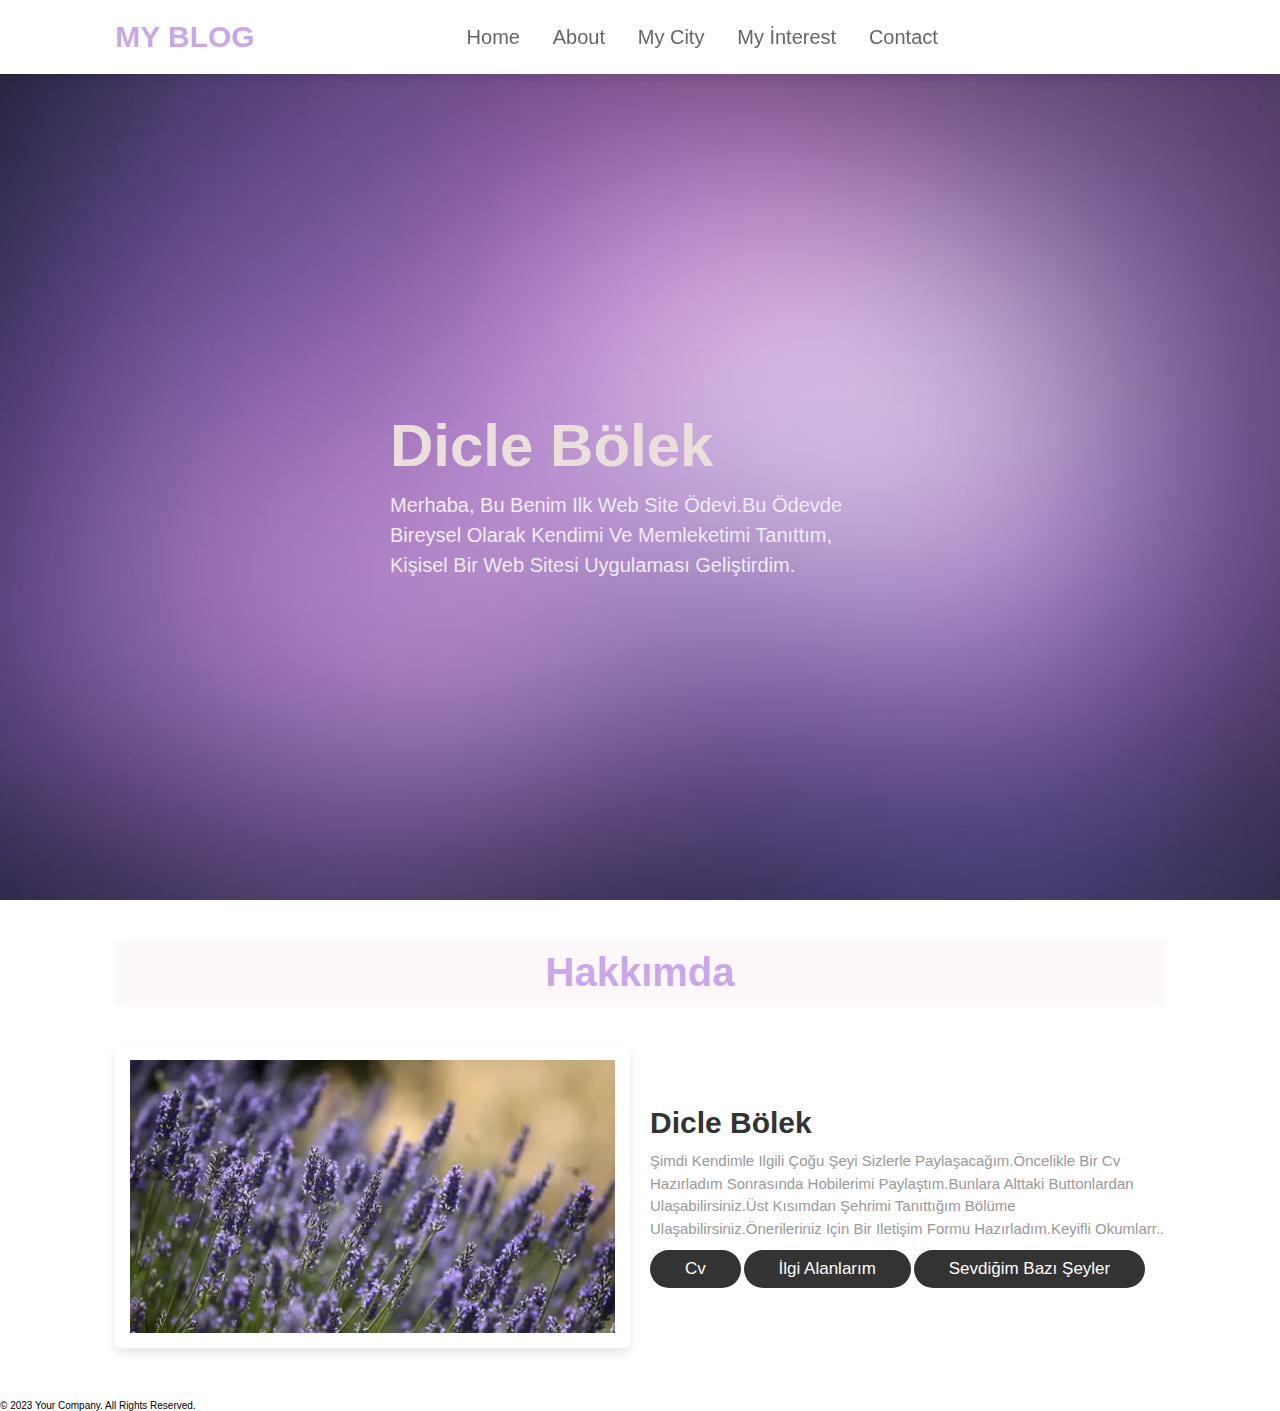
<file: WEBproje/index.html>
<!DOCTYPE html>
<html lang="en">
  <head>
    <meta charset="UTF-8" />
    <meta http-equiv="X-UA-Compatible" content="IE=edge" />
    <meta name="viewport" content="width=device-width, initial-scale=1.0" />
    <title>My First Webpage</title>
    <link
      rel="stylesheet"
      href="https://cdnjs.cloudflare.com/ajax/libs/font-awesome/6.3.0/css/all.min.css"
      integrity="sha512-SzlrxWUlpfuzQ+pcUCosxcglQRNAq/DZjVsC0lE40xsADsfeQoEypE+enwcOiGjk/bSuGGKHEyjSoQ1zVisanQ=="
      crossorigin="anonymous"
      referrerpolicy="no-referrer"
    />
    <link
      href="https://cdn.jsdelivr.net/npm/bootstrap@5.3.0-alpha3/dist/css/bootstrap.min.css"
      rel="stylesheet"
      integrity="sha384-KK94CHFLLe+nY2dmCWGMq91rCGa5gtU4mk92HdvYe+M/SXH301p5ILy+dN9+nJOZ"
      crossorigin="anonymous"
    />
    
    <link rel="stylesheet" href="css/style.css" />
  </head>
  <body>
    <!-- header section start -->
    <header>
      <input type="checkbox" id="toggler" />
      <label for="toggler" class="fas fa-bars"></label>
      <a href="#" class="logo"><span>MY BLOG</span> </a>
      <nav class="navbar">
        <a href="index.html">Home</a>
        <a href="#about">About</a>
        <a href="mycity.html">My City</a>
        <a href="api.html">My İnterest</a>
        <a href="contact.html">Contact</a>
      </nav>
      <div class="icons">
        <a href="#" class="fas fa-user"></a>
        <!-- <i class="fa-thin fa-d fa-2xl" style="color: #cf9eff;"></i>
        <i class="fa-thin fa-b fa-2xl" style="color: #cf9eff;"></i> -->
      </div>
    </header>
    <!-- header section end -->
    <!-- home section starts -->
    <section class="home" id="home">
      <div class="content">
        <h3>Dicle Bölek</h3>
        <p>
          Merhaba, bu benim ilk web site ödevi.Bu ödevde bireysel olarak kendimi ve memleketimi tanıttım, kişisel bir web sitesi uygulaması 
          geliştirdim.
        </p>
      </div>
    </section>
    <!-- home section ends -->
    <!-- about section starts -->
    <section class="about" id="about">
      <h1 class="heading"><span>Hakkımda</span></h1>
      <div class="row">
        <div class="video-container">
          <video
            src="img/stock-video-beautiful-detail-of-a-lavender.mp4"
            loop
            autoplay
            muted
          ></video>
        </div>
        <div class="content">
          <h3>Dicle Bölek</h3>
          <p>
            Şimdi kendimle ilgili çoğu şeyi sizlerle paylaşacağım.Öncelikle bir cv hazırladım sonrasında hobilerimi paylaştım.Bunlara alttaki buttonlardan ulaşabilirsiniz.Üst kısımdan şehrimi tanıttığım bölüme ulaşabilirsiniz.Önerileriniz için bir iletişim formu hazırladım.Keyifli okumlarr..
          </p>
          <a href="mycv.html" class="btn">cv</a>
          <a href="api.html" class="btn">İlgi Alanlarım</a>
          <a href="interest.html" class="btn">Sevdiğim bazı şeyler</a>
        </div>
      </div>
    </section>
    <!-- about section ends -->
    <footer class="bg-dark text-white py-3">
      <div class="container">       
        <div class="row">
          <div class="col-12 mt-2">
            <p class="text-center">&copy; 2023 Your Company. All Rights Reserved.</p>
          </div>
        </div>
      </div>
    </footer style="width:100%">
    <script
      src="https://cdn.jsdelivr.net/npm/bootstrap@5.3.0-alpha3/dist/js/bootstrap.bundle.min.js"
      integrity="sha384-ENjdO4Dr2bkBIFxQpeoTz1HIcje39Wm4jDKdf19U8gI4ddQ3GYNS7NTKfAdVQSZe"
      crossorigin="anonymous"
    ></script>
  </body>
</html>
</file>
<file: WEBproje/api.html>
<!DOCTYPE html>
<html lang="en">
  <head>
    <meta charset="UTF-8" />
    <meta http-equiv="X-UA-Compatible" content="IE=edge" />
    <meta name="viewport" content="width=device-width, initial-scale=1.0" />
    <title>Film Sitesi</title>
    <link rel="stylesheet" href="css/style2.css" />
  </head>
  <body>
    <header>
      <form id="form">
        <input
          style="background-color: #c29ee5"
          type="text"
          id="search"
          placeholder="ara"
          class="search"
        />
      </form>
      <main id="main"></main>
    </header>
    <script src="script.js"></script>
  </body>
</html>
</file>
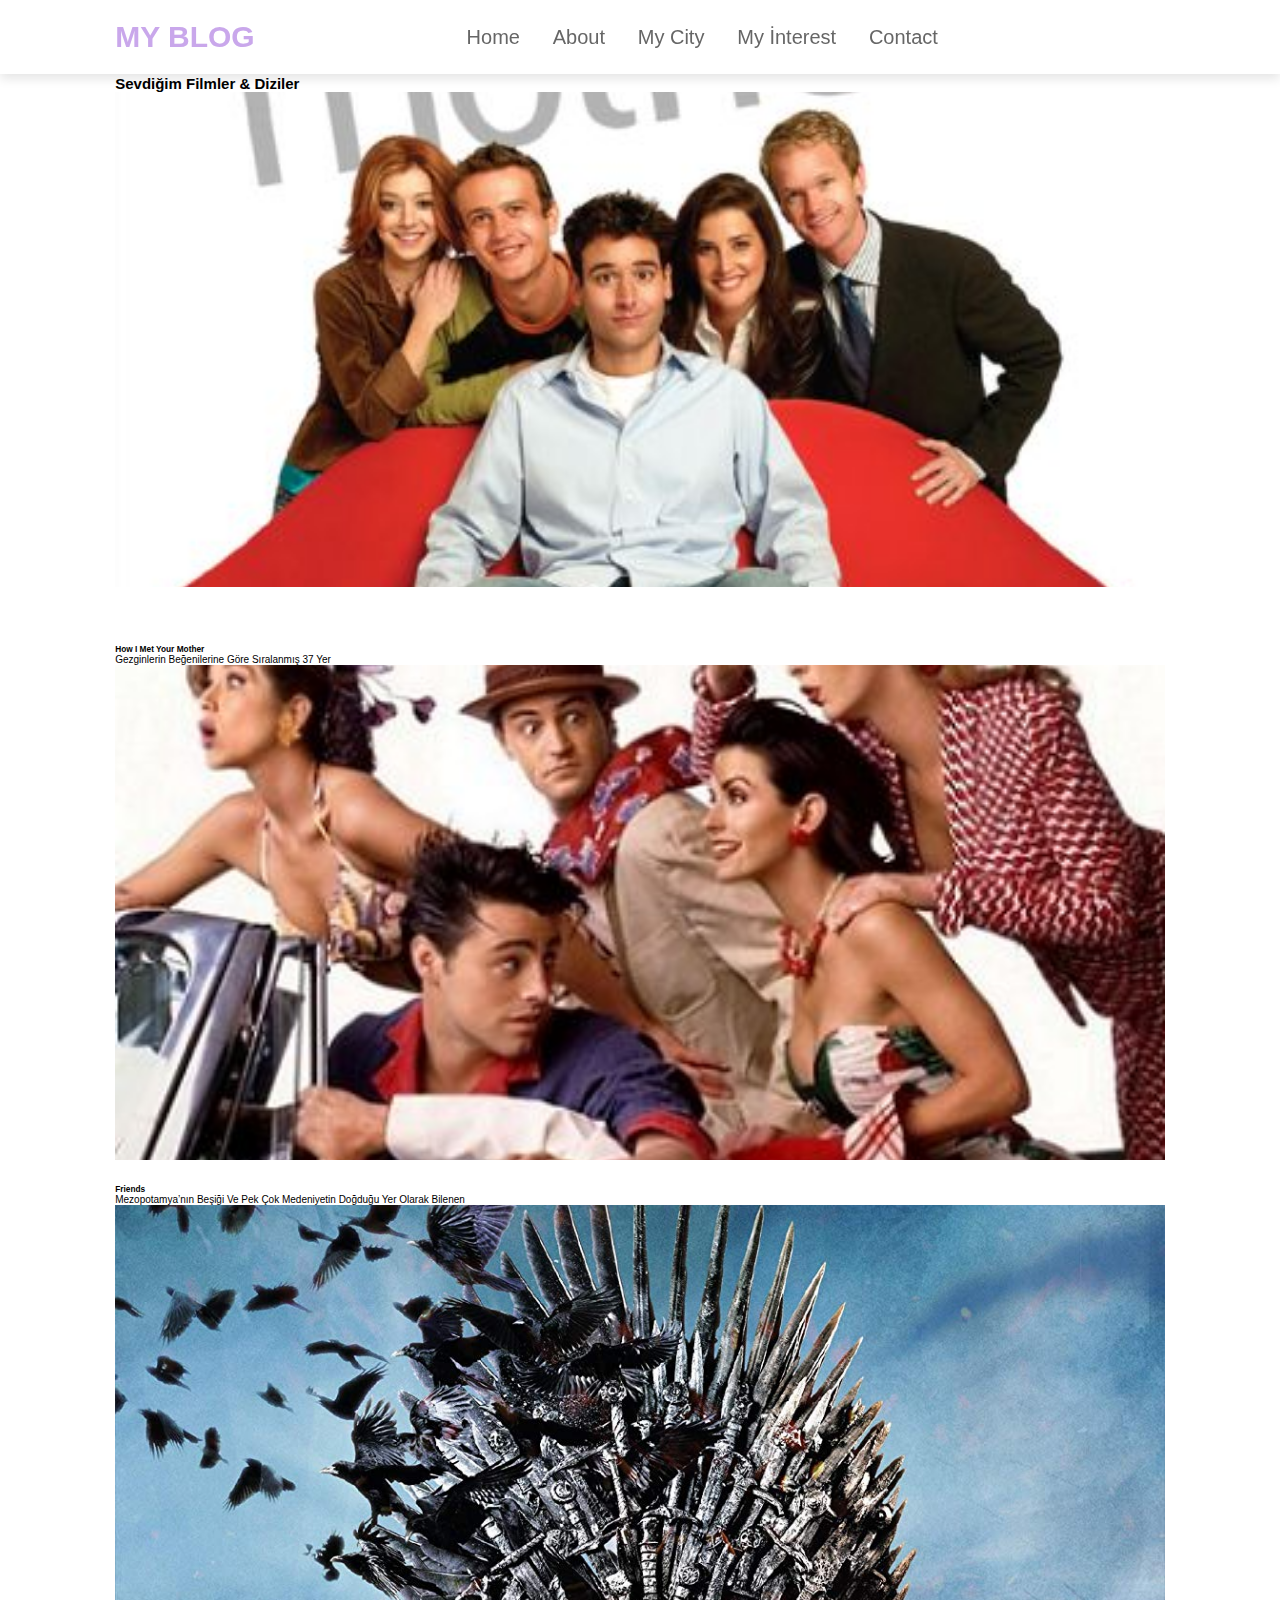
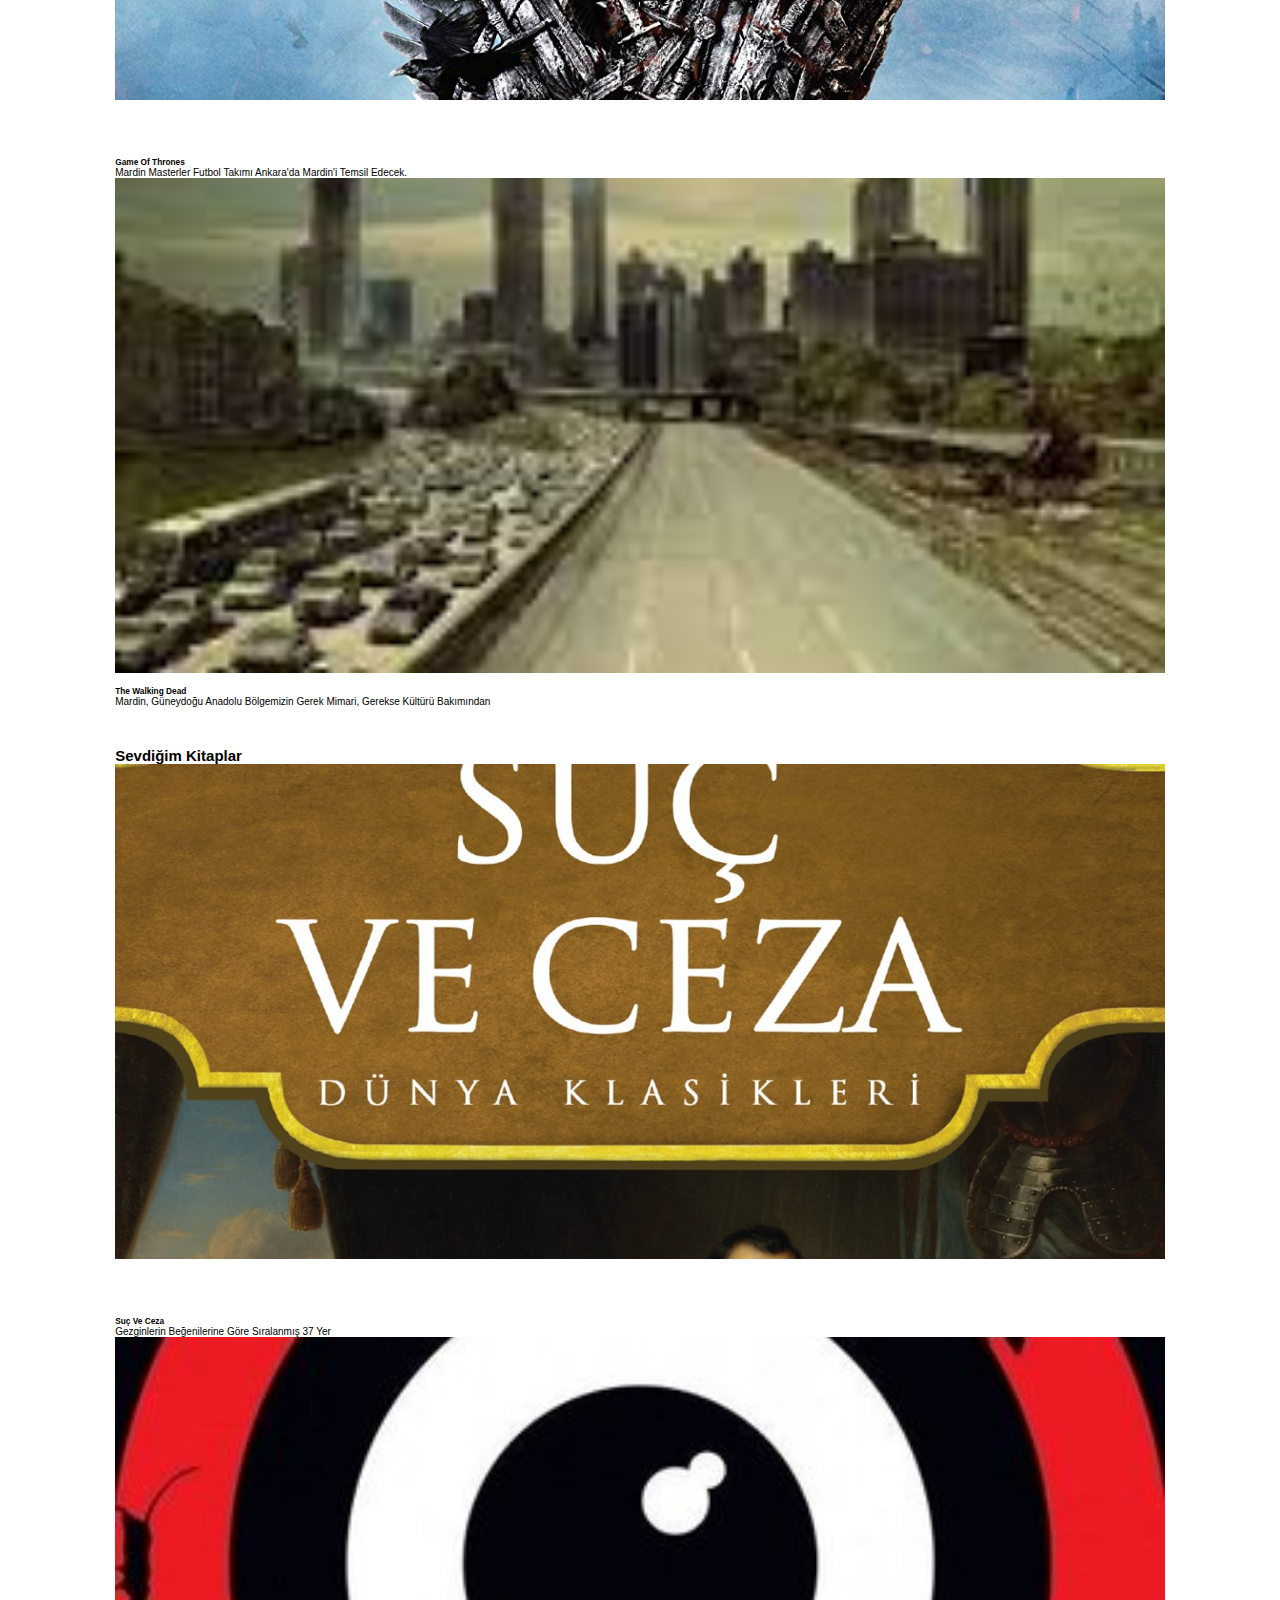
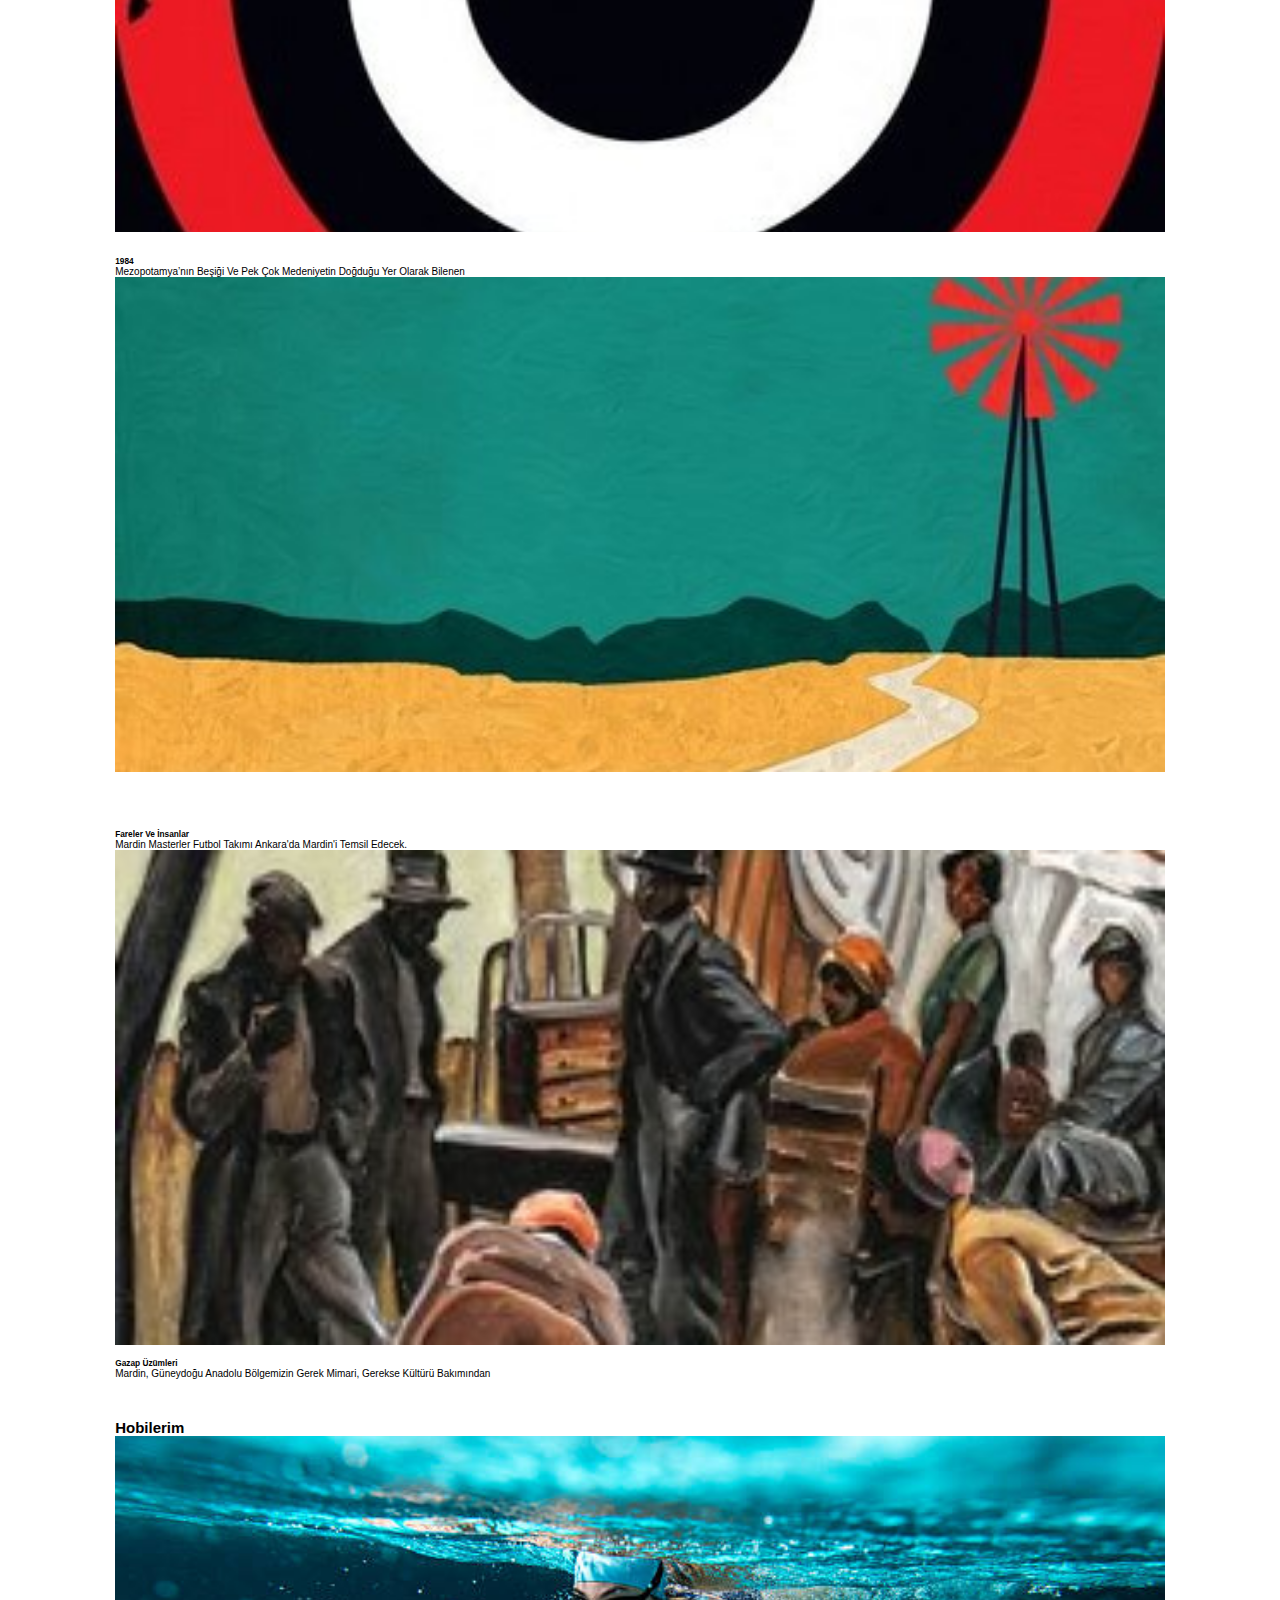
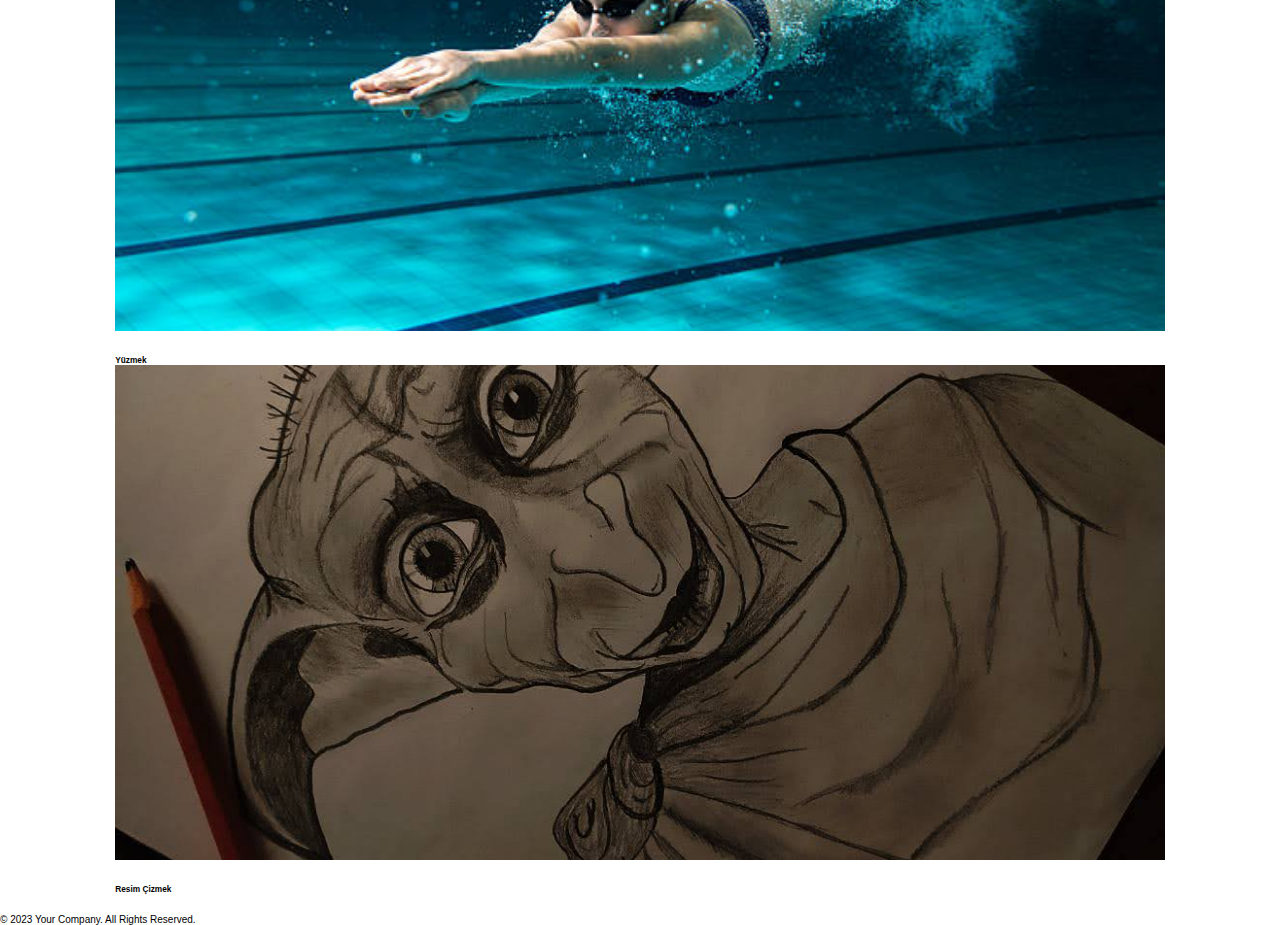
<file: WEBproje/interest.html>
<!DOCTYPE html>
<html lang="en">
  <head>
    <meta charset="UTF-8" />
    <meta http-equiv="X-UA-Compatible" content="IE=edge" />
    <meta name="viewport" content="width=device-width, initial-scale=1.0" />
    <title>My First Webpage</title>
    <link
      href="https://cdn.jsdelivr.net/npm/bootstrap@5.3.0-alpha3/dist/css/bootstrap.min.css"
      rel="stylesheet"
      integrity="sha384-KK94CHFLLe+nY2dmCWGMq91rCGa5gtU4mk92HdvYe+M/SXH301p5ILy+dN9+nJOZ"
      crossorigin="anonymous"
    />
    <link
      rel="stylesheet"
      href="https://cdnjs.cloudflare.com/ajax/libs/font-awesome/6.3.0/css/all.min.css"
      integrity="sha512-SzlrxWUlpfuzQ+pcUCosxcglQRNAq/DZjVsC0lE40xsADsfeQoEypE+enwcOiGjk/bSuGGKHEyjSoQ1zVisanQ=="
      crossorigin="anonymous"
      referrerpolicy="no-referrer"
    />
    <link rel="stylesheet" href="css/style.css" />
  </head>
  <body>
    <!-- header section start -->
    <header>
      <input type="checkbox" id="toggler" />
      <label for="toggler" class="fas fa-bars"></label>
      <a href="#" class="logo"><span>MY BLOG</span> </a>
      <nav class="navbar">
        <a href="index.html">Home</a>
        <a href="index.html#about">About</a>
        <a href="mycity.html">My City</a>
        <a href="interest.html">My İnterest</a>
        <a href="contact.html">Contact</a>
      </nav>
      <div class="icons">
        <a href="#" class="fas fa-user"></a>
      </div>
    </header>
    <!-- header section end -->
    
    
    <br><br><br><br><br>
    <!-- cards -->
    <main>
      <div class="container mt-5">
    
        <!-- Section: My projects -->
        <section class="mb-10 text-center mt-5">
          <h2 class="fw-bold mb-7 text-center">Sevdiğim Filmler & Diziler</h2>
    
          <div class="row gx-lg-5 m-5">
    
            <!-- First column -->
            <div class="col-lg-3 col-md-6 col-md-12 mb-6 mb-lg-0">
    
              <div class="card rounded-6 h-100">
                <div class="bg-image hover-overlay ripple mx-3 shadow-4-strong rounded-6 mt-n3" data-mdb-ripple-color="light">
                  <img class = "card-img-top" src="img/MV5BNjg1MDQ5MjQ2N15BMl5BanBnXkFtZTYwNjI5NjA3._V1_.jpg" class="img-fluid" />
                  <a href="#!">
                    <div class="mask" style="background-color: rgba(251, 251, 251, 0.15);"></div>
                  </a>
                </div>
                <div class="card-body">
                  <br><br><br><br><br>
                  <h5 class="card-title"><strong>How I Met Your Mother</strong></h5>
                  <hr>
                  <p class="card-text">
                    Gezginlerin beğenilerine göre sıralanmış 37 yer
                  </p>
                  
                </div>
              </div>
    
            </div>
            <!-- First column -->
    
            <!-- Second column -->
            <div class="col-lg-3 col-md-6 col-md-12 mb-6 mb-lg-0">
    
              <div class="card rounded-6 h-100">
                <div class="bg-image hover-overlay ripple mx-3 shadow-4-strong rounded-6 mt-n3" data-mdb-ripple-color="light">
                  <img class = "card-img-top" src="img/FRIENDS-DİZİSİ-385x445.jpeg" class="img-fluid" />
                  <a href="#!">
                    <div class="mask" style="background-color: rgba(251, 251, 251, 0.15);"></div>
                  </a>
                </div>
                <div class="card-body">
                  <br><br>
                  <h5 class="card-title"><strong>Friends</strong></h5>
                  <hr>
                  <p class="card-text">
                    Mezopotamya’nın beşiği ve pek çok medeniyetin doğduğu yer olarak
                bilenen 
                  </p>
                  
                </div>
              </div>
    
            </div>
            <!-- Second column -->
            
            <!-- Third column -->
            <div class="col-lg-3 col-md-6 col-md-12 mb-6 mb-lg-0">
    
              <div class="card rounded-6 h-100">
                <div class="bg-image hover-overlay ripple mx-3 shadow-4-strong rounded-6 mt-n3" data-mdb-ripple-color="light">
                  <img class = "card-img-top" src="img/MV5BYTRiNDQwYzAtMzVlZS00NTI5LWJjYjUtMzkwNTUzMWMxZTllXkEyXkFqcGdeQXVyNDIzMzcwNjc@._V1_.jpg" />
                  <a href="#!">
                    <div class="mask" style="background-color: rgba(251, 251, 251, 0.15);"></div>
                  </a>
                </div>
                <div class="card-body">
                  <br><br>
                  <br><br><br>
                  <h5 class="card-title"><strong>Game of Thrones</strong></h5>
                  <hr>
                  
                  <p class="card-text">
                    Mardin Masterler futbol takımı Ankara'da Mardin'i temsil edecek.
                  </p>
                  
                </div>
              </div>
    
            </div>
            <!-- Third column -->
            <!-- Fourth column -->
            <div class="col-lg-3 col-md-6 col-md-12 mb-6 mb-lg-0 mt-2">
    
              <div class="card rounded-6 h-100">
                <div class="bg-image hover-overlay ripple mx-3 shadow-4-strong rounded-6 mt-n3" data-mdb-ripple-color="light">
                  <img class = "card-img-top" src="img/indir (2).jfif" />
                  <a href="#!">
                    <div class="mask" style="background-color: rgba(251, 251, 251, 0.15);"></div>
                  </a>
                </div>
                <div class="card-body">
                  <br>
                  <h5 class="card-title "><strong>The Walking Dead</strong></h5>
                  <hr>
                  <p class="card-text">
                    Mardin, Güneydoğu Anadolu bölgemizin gerek mimari, gerekse kültürü
            bakımından 
                  </p>
                  
                </div>
              </div>
    
            </div>
          </div>
    
        </section>         
        <!-- Section: My projects -->
    
      </div>
    </main>
    <main>
        <div class="container mt-5">
      
          <!-- Section: My projects -->
          <section class="mb-10 text-center mt-5">
            <h2 class="fw-bold mb-7 text-center">Sevdiğim Kitaplar</h2>
      
            <div class="row gx-lg-5 m-5">
      
              <!-- First column -->
              <div class="col-lg-3 col-md-6 col-md-12 mb-6 mb-lg-0">
      
                <div class="card rounded-6 h-100">
                  <div class="bg-image hover-overlay ripple mx-3 shadow-4-strong rounded-6 mt-n3" data-mdb-ripple-color="light">
                    <img class = "card-img-top" src="img/suc-ve-ceza-fyodor-dostoyevski-kalitel-599326.png" class="img-fluid" />
                    <a href="#!">
                      <div class="mask" style="background-color: rgba(251, 251, 251, 0.15);"></div>
                    </a>
                  </div>
                  <div class="card-body">
                    <br><br><br><br><br>
                    <h5 class="card-title"><strong>Suç ve Ceza</strong></h5>
                    <hr>
                    <p class="card-text">
                      Gezginlerin beğenilerine göre sıralanmış 37 yer
                    </p>
                    
                  </div>
                </div>
      
              </div>
              <!-- First column -->
      
              <!-- Second column -->
              <div class="col-lg-3 col-md-6 col-md-12 mb-6 mb-lg-0">
      
                <div class="card rounded-6 h-100">
                  <div class="bg-image hover-overlay ripple mx-3 shadow-4-strong rounded-6 mt-n3" data-mdb-ripple-color="light">
                    <img class = "card-img-top" src="img/0000000064038-1.jpg" class="img-fluid" />
                    <a href="#!">
                      <div class="mask" style="background-color: rgba(251, 251, 251, 0.15);"></div>
                    </a>
                  </div>
                  <div class="card-body">
                    <br><br>
                    <h5 class="card-title"><strong>1984</strong></h5>
                    <hr>
                    <p class="card-text">
                      Mezopotamya’nın beşiği ve pek çok medeniyetin doğduğu yer olarak
                  bilenen 
                    </p>
                    
                  </div>
                </div>
      
              </div>
              <!-- Second column -->
              
              <!-- Third column -->
              <div class="col-lg-3 col-md-6 col-md-12 mb-6 mb-lg-0">
      
                <div class="card rounded-6 h-100">
                  <div class="bg-image hover-overlay ripple mx-3 shadow-4-strong rounded-6 mt-n3" data-mdb-ripple-color="light">
                    <img class = "card-img-top" src="img/0000000411500-1.jpg" />
                    <a href="#!">
                      <div class="mask" style="background-color: rgba(251, 251, 251, 0.15);"></div>
                    </a>
                  </div>
                  <div class="card-body">
                    <br><br>
                    <br><br><br>
                    <h5 class="card-title"><strong>Fareler ve İnsanlar</strong></h5>
                    <hr>
                    
                    <p class="card-text">
                      Mardin Masterler futbol takımı Ankara'da Mardin'i temsil edecek.
                    </p>
                    
                  </div>
                </div>
      
              </div>
              <!-- Third column -->
              <!-- Fourth column -->
              <div class="col-lg-3 col-md-6 col-md-12 mb-6 mb-lg-0 mt-2">
      
                <div class="card rounded-6 h-100">
                  <div class="bg-image hover-overlay ripple mx-3 shadow-4-strong rounded-6 mt-n3" data-mdb-ripple-color="light">
                    <img class = "card-img-top" src="img/0001926463001-1.jpg" />
                    <a href="#!">
                      <div class="mask" style="background-color: rgba(251, 251, 251, 0.15);"></div>
                    </a>
                  </div>
                  <div class="card-body">
                    <br>
                    <h5 class="card-title "><strong> Gazap üzümleri</strong></h5>
                    <hr>
                    <p class="card-text">
                      Mardin, Güneydoğu Anadolu bölgemizin gerek mimari, gerekse kültürü
              bakımından 
                    </p>
                    
                  </div>
                </div>
      
              </div>
            </div>
      
          </section>
            
      
        </div>
      </main>
      <main>
        <div class="container mt-5">
      
          <!-- Section: My projects -->
          <section class="mb-10 text-center mt-5">
            <h2 class="fw-bold mb-7 text-center">Hobilerim</h2>
      
            <div class="row gx-lg-5 m-5">
      
              <!-- First column -->
              <div class="col-lg-6 col-md-12 mb-6 mb-lg-0">
      
                <div class="card rounded-6 h-100">
                  <div class="bg-image hover-overlay ripple mx-3 shadow-4-strong rounded-6 mt-n3" data-mdb-ripple-color="light">
                    <img class = "card-img-top" src="img/istockphoto-465383082-612x612.jpg" class="img-fluid" />
                    <a href="#!">
                      <div class="mask" style="background-color: rgba(251, 251, 251, 0.15);"></div>
                    </a>
                  </div>
                  <div class="card-body">
                    <br><br>
                    <h5 class="card-title"><strong> Yüzmek</strong></h5>                   
                  </div>
                </div>
      
              </div>
              <!-- First column -->
      
              <!-- Second column -->
              <div class="col-lg-6 col-md-12 mb-6 mb-lg-0">
      
                <div class="card rounded-6 h-100">
                  <div class="bg-image hover-overlay ripple mx-3 shadow-4-strong rounded-6 mt-n3" data-mdb-ripple-color="light">
                    <img class = "card-img-top" src="img/WhatsApp Image 2023-05-19 at 18.43.17.jpeg" class="img-fluid" />
                    <a href="#!">
                      <div class="mask" style="background-color: rgba(251, 251, 251, 0.15);"></div>
                    </a>
                  </div>
                  <div class="card-body">
                    <br><br>
                    <h5 class="card-title"><strong>Resim Çizmek</strong> </h5> 
                  </div>
                </div>
      
              </div>
              <!-- Second column -->         
            </div>
      
          </section>
           
      
      
        </div>
      </main>
    <footer class="bg-dark text-white py-3">
      <div class="container">       
        <div class="row">
          <div class="col-12 mt-2">
            <p class="text-center">&copy; 2023 Your Company. All Rights Reserved.</p>
          </div>
        </div>
      </div>
    </footer style="width:100%">
    <script src="https://code.jquery.com/jquery-3.5.1.slim.min.js"></script>
    <script src="https://cdn.jsdelivr.net/npm/@popperjs/core@2.5.4/dist/umd/popper.min.js"></script>
    <script src="https://maxcdn.bootstrapcdn.com/bootstrap/4.5.2/js/bootstrap.min.js"></script>
    <script
      src="https://cdn.jsdelivr.net/npm/bootstrap@5.3.0-alpha3/dist/js/bootstrap.bundle.min.js"
      integrity="sha384-ENjdO4Dr2bkBIFxQpeoTz1HIcje39Wm4jDKdf19U8gI4ddQ3GYNS7NTKfAdVQSZe"
      crossorigin="anonymous"
    ></script>
  </body>
</html>
</file>
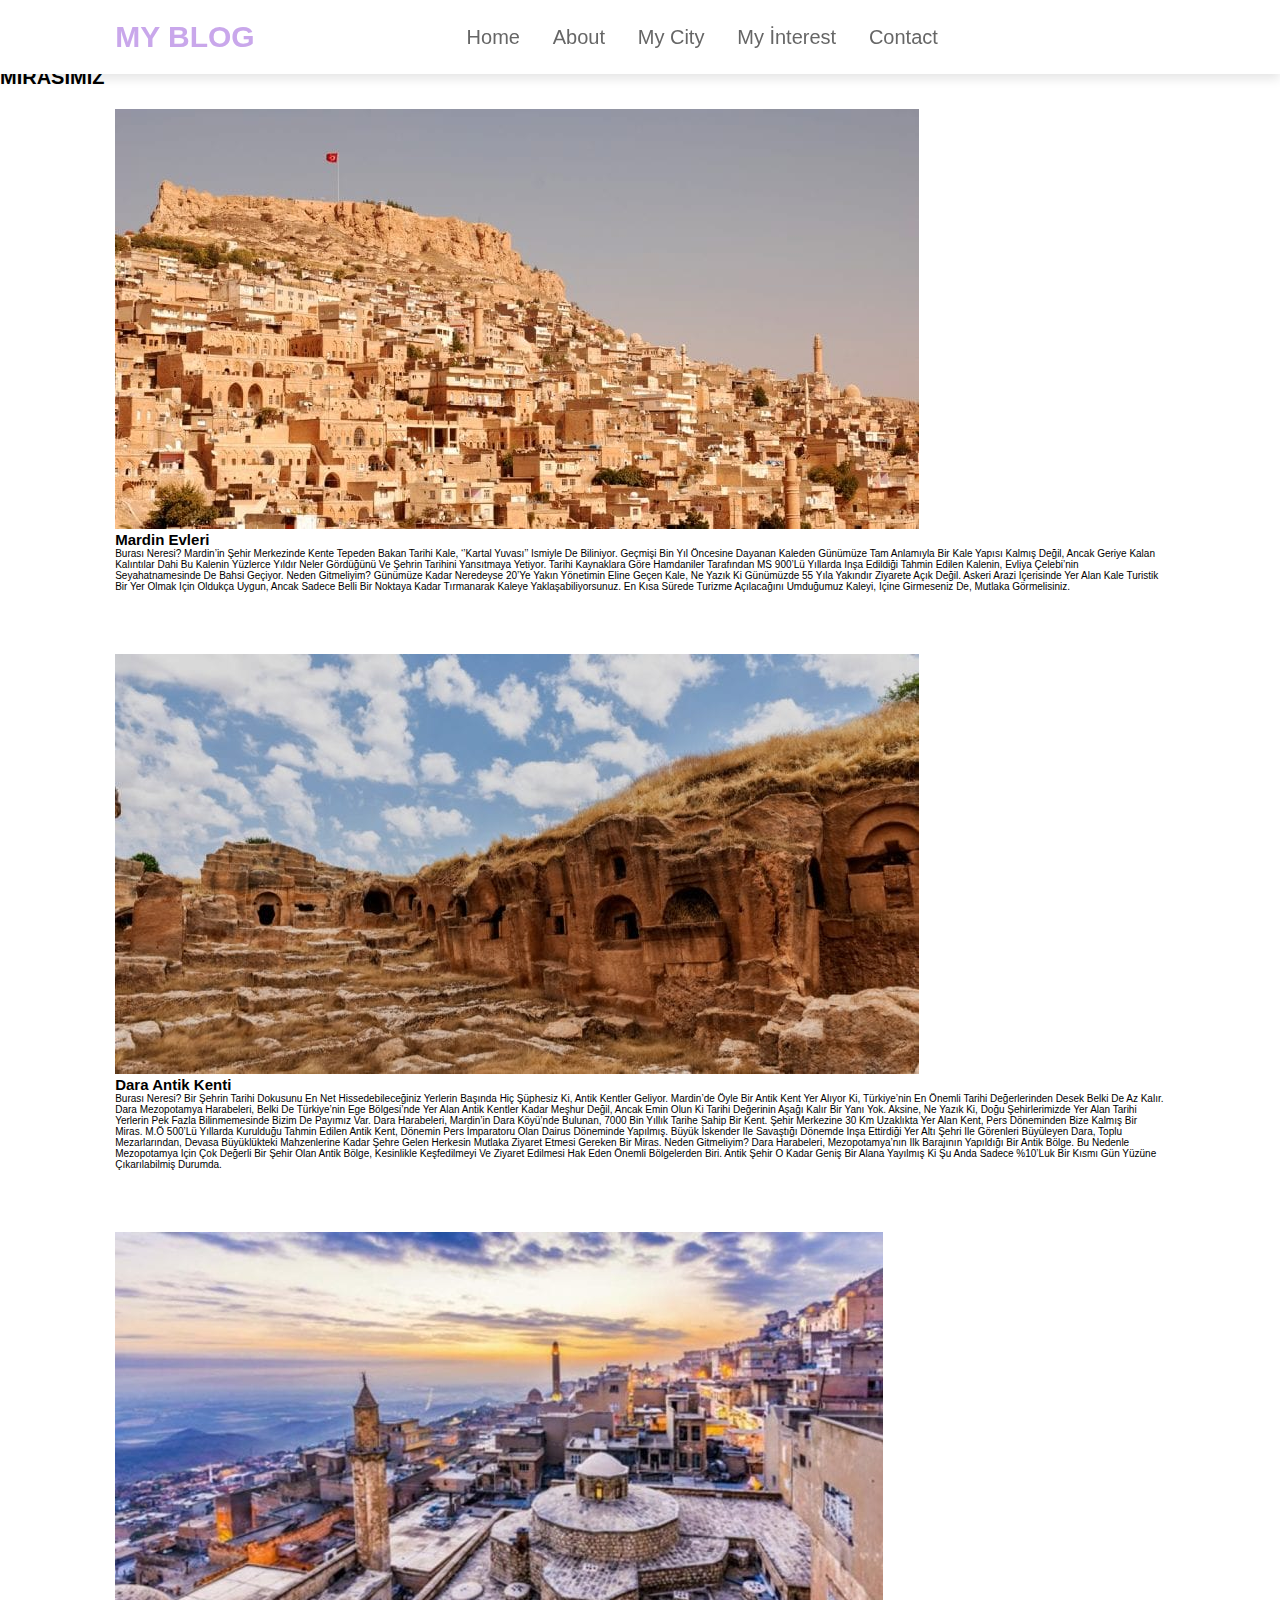
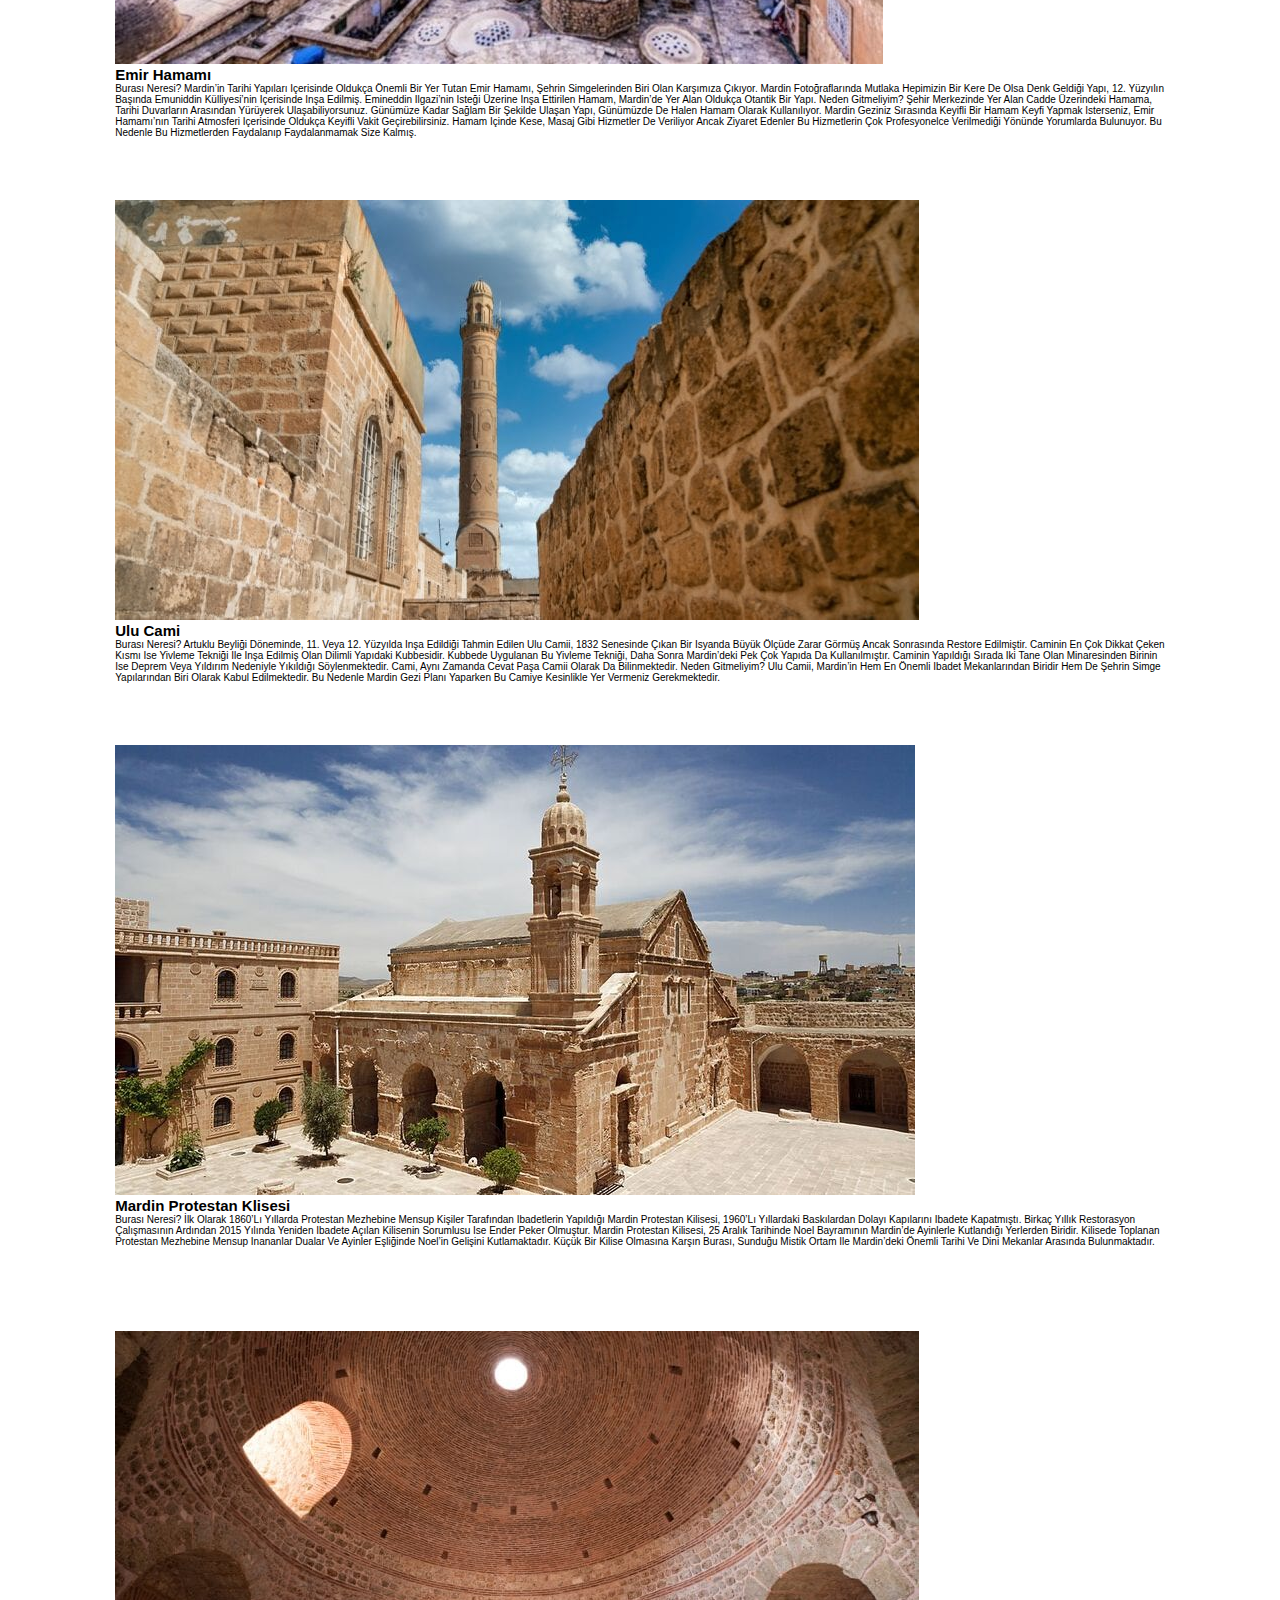
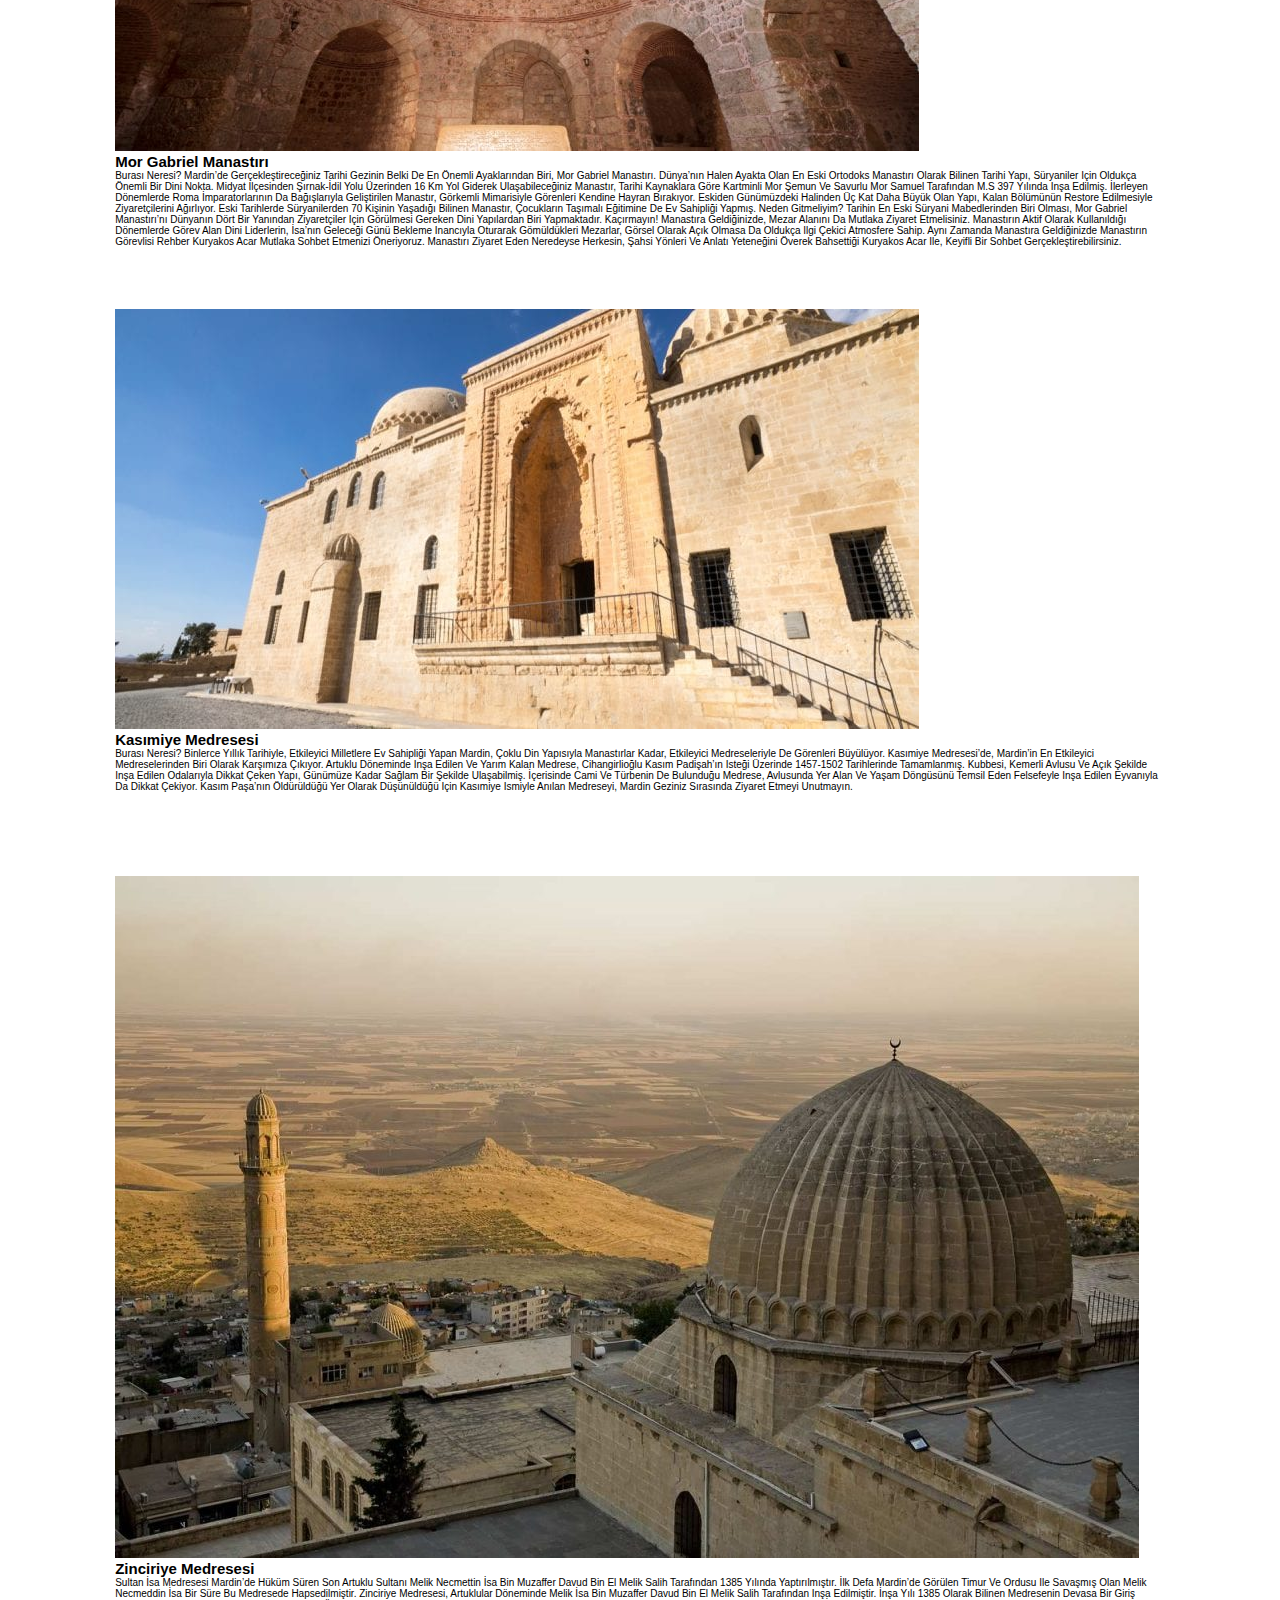
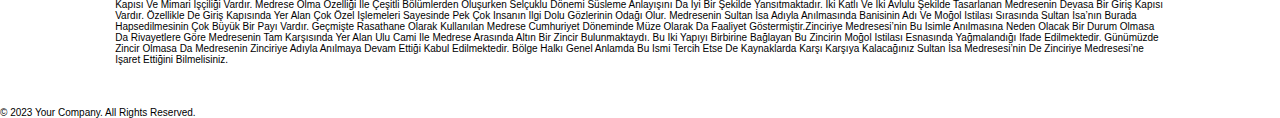
<file: WEBproje/legacy.html>
<!DOCTYPE html>
<html lang="en">
  <head>
    <meta charset="UTF-8" />
    <meta http-equiv="X-UA-Compatible" content="IE=edge" />
    <meta name="viewport" content="width=device-width, initial-scale=1.0" />
    <title>My First Webpage</title>
    <link
      href="https://cdn.jsdelivr.net/npm/bootstrap@5.3.0-alpha3/dist/css/bootstrap.min.css"
      rel="stylesheet"
      integrity="sha384-KK94CHFLLe+nY2dmCWGMq91rCGa5gtU4mk92HdvYe+M/SXH301p5ILy+dN9+nJOZ"
      crossorigin="anonymous"
    />
    <link
      rel="stylesheet"
      href="https://cdnjs.cloudflare.com/ajax/libs/font-awesome/6.3.0/css/all.min.css"
      integrity="sha512-SzlrxWUlpfuzQ+pcUCosxcglQRNAq/DZjVsC0lE40xsADsfeQoEypE+enwcOiGjk/bSuGGKHEyjSoQ1zVisanQ=="
      crossorigin="anonymous"
      referrerpolicy="no-referrer"
    />
    <link rel="stylesheet" href="css/style.css" />
  </head>
  <body>
    <!-- header section start -->
    <header>
      <input type="checkbox" id="toggler" />
      <label for="toggler" class="fas fa-bars"></label>
      <a href="#" class="logo"><span>MY BLOG</span> </a>
      <nav class="navbar">
        <a href="index.html">Home</a>
        <a href="#about">About</a>
        <a href="mycity.html">My City</a>
        <a href="api.html">My İnterest</a>
        <a href="contact.html">Contact</a>
      </nav>
      <div class="icons">
        <a href="#" class="fas fa-user"></a>
      </div>
    </header>
    <!-- header section end -->
    <br /><br /><br /><br /><br /><br>
    <!-- about section -->
    <div class="page-header text-center mt-5 text-secondary">
        <h1><strong>MİRASIMIZ</strong></h1>
        <hr>
      </div>
    <section id="about" class="about-section-padding mt-5">
      <div class="container">
        <div class="row">
          <div class="col-lg-4 col-md-12 col-12">
            <div class="about-img">
              <img
                src="img/mardin-kalesi-804x420.jpg"
                alt=""
                class="img-fluid"
              />
            </div>
          </div>
          <div class="col-lg-8 col-md-12 ps-lg-5 mt-md-5">
            <div class="about-text">
              <h2>Mardin Evleri</h2>
              <p>
                Burası neresi? Mardin’in şehir merkezinde kente tepeden bakan
                tarihi kale, ‘’Kartal Yuvası’’ ismiyle de biliniyor. Geçmişi bin
                yıl öncesine dayanan kaleden günümüze tam anlamıyla bir kale
                yapısı kalmış değil, ancak geriye kalan kalıntılar dahi bu
                kalenin yüzlerce yıldır neler gördüğünü ve şehrin tarihini
                yansıtmaya yetiyor. Tarihi kaynaklara göre Hamdaniler tarafından
                MS 900’lü yıllarda inşa edildiği tahmin edilen kalenin, Evliya
                Çelebi’nin Seyahatnamesinde de bahsi geçiyor. Neden gitmeliyim?
                Günümüze kadar neredeyse 20’ye yakın yönetimin eline geçen kale,
                ne yazık ki günümüzde 55 yıla yakındır ziyarete açık değil.
                Askeri arazi içerisinde yer alan kale turistik bir yer olmak
                için oldukça uygun, ancak sadece belli bir noktaya kadar
                tırmanarak kaleye yaklaşabiliyorsunuz. En kısa sürede turizme
                açılacağını umduğumuz kaleyi, içine girmeseniz de, mutlaka
                görmelisiniz.
              </p>
            </div>
          </div>
        </div>
        <br /><br />
      </div>

      <hr />
    </section>

    <section id="about" class="about-section-padding mb-2">
      <div class="container">
        <div class="row">
          <div class="col-lg-4 col-md-12 col-12">
            <div class="about-img">
              <img
                src="img/dara-antik-kenti-804x420.jpg"
                alt=""
                class="img-fluid"
              />
            </div>
          </div>
          <div class="col-lg-8 col-md-12 ps-lg-5 mt-md-5">
            <div class="about-text">
              <h2>Dara Antik Kenti</h2>
              <p>
                Burası neresi? Bir şehrin tarihi dokusunu en net
                hissedebileceğiniz yerlerin başında hiç şüphesiz ki, antik
                kentler geliyor. Mardin’de öyle bir antik kent yer alıyor ki,
                Türkiye’nin en önemli tarihi değerlerinden desek belki de az
                kalır. Dara Mezopotamya Harabeleri, belki de Türkiye’nin Ege
                Bölgesi’nde yer alan antik kentler kadar meşhur değil, ancak
                emin olun ki tarihi değerinin aşağı kalır bir yanı yok. Aksine,
                ne yazık ki, Doğu şehirlerimizde yer alan tarihi yerlerin pek
                fazla bilinmemesinde bizim de payımız var. Dara Harabeleri,
                Mardin’in Dara Köyü’nde bulunan, 7000 bin yıllık tarihe sahip
                bir kent. Şehir merkezine 30 km uzaklıkta yer alan kent, Pers
                döneminden bize kalmış bir miras. M.Ö 500’lü yıllarda kurulduğu
                tahmin edilen antik kent, dönemin Pers İmparatoru olan Dairus
                döneminde yapılmış. Büyük İskender ile savaştığı dönemde inşa
                ettirdiği yer altı şehri ile görenleri büyüleyen Dara, toplu
                mezarlarından, devasa büyüklükteki mahzenlerine kadar şehre
                gelen herkesin mutlaka ziyaret etmesi gereken bir miras. Neden
                gitmeliyim? Dara Harabeleri, Mezopotamya’nın ilk barajının
                yapıldığı bir antik bölge. Bu nedenle Mezopotamya için çok
                değerli bir şehir olan antik bölge, kesinlikle keşfedilmeyi ve
                ziyaret edilmesi hak eden önemli bölgelerden biri. Antik şehir o
                kadar geniş bir alana yayılmış ki şu anda sadece %10’luk bir
                kısmı gün yüzüne çıkarılabilmiş durumda.
              </p>
            </div>
          </div>
        </div>
        <br /><br />
      </div>
      <hr />
    </section>

    <section id="about" class="about-section-padding">
      <div class="container">
        <div class="row">
          <div class="col-lg-4 col-md-12 col-12">
            <div class="about-img">
              <img
                src="img/mardin-emir-hamami-768x432.jpg"
                alt=""
                class="img-fluid"
              />
            </div>
          </div>
          <div class="col-lg-8 col-md-12 ps-lg-5 mt-md-5">
            <div class="about-text">
              <h2>Emir Hamamı</h2>
              <p>
                Burası neresi? Mardin’in tarihi yapıları içerisinde oldukça
                önemli bir yer tutan Emir Hamamı, şehrin simgelerinden biri olan
                karşımıza çıkıyor. Mardin fotoğraflarında mutlaka hepimizin bir
                kere de olsa denk geldiği yapı, 12. yüzyılın başında Emuniddin
                Külliyesi’nin içerisinde inşa edilmiş. Emineddin Ilgazi’nin
                isteği üzerine inşa ettirilen hamam, Mardin’de yer alan oldukça
                otantik bir yapı. Neden gitmeliyim? Şehir merkezinde yer alan
                cadde üzerindeki hamama, tarihi duvarların arasından yürüyerek
                ulaşabiliyorsunuz. Günümüze kadar sağlam bir şekilde ulaşan
                yapı, günümüzde de halen hamam olarak kullanılıyor. Mardin
                geziniz sırasında keyifli bir hamam keyfi yapmak isterseniz,
                Emir Hamamı’nın tarihi atmosferi içerisinde oldukça keyifli
                vakit geçirebilirsiniz. Hamam içinde kese, masaj gibi hizmetler
                de veriliyor ancak ziyaret edenler bu hizmetlerin çok
                profesyonelce verilmediği yönünde yorumlarda bulunuyor. Bu
                nedenle bu hizmetlerden faydalanıp faydalanmamak size kalmış.
              </p>
            </div>
          </div>
        </div>
        <br /><br />
      </div>
      <hr />
    </section>
    <section id="about" class="about-section-padding">
      <div class="container">
        <div class="row">
          <div class="col-lg-4 col-md-12 col-12">
            <div class="about-img">
              <img src="img/ulu-camii-804x420.jpg" alt="" class="img-fluid" />
            </div>
          </div>
          <div class="col-lg-8 col-md-12 ps-lg-5 mt-md-5">
            <div class="about-text">
              <h2>Ulu Cami</h2>
              <p>
                Burası neresi? Artuklu Beyliği döneminde, 11. veya 12. yüzyılda
                inşa edildiği tahmin edilen Ulu Camii, 1832 senesinde çıkan bir
                isyanda büyük ölçüde zarar görmüş ancak sonrasında restore
                edilmiştir. Caminin en çok dikkat çeken kısmı ise yivleme
                tekniği ile inşa edilmiş olan dilimli yapıdaki kubbesidir.
                Kubbede uygulanan bu yivleme tekniği, daha sonra Mardin’deki pek
                çok yapıda da kullanılmıştır. Caminin yapıldığı sırada iki tane
                olan minaresinden birinin ise deprem veya yıldırım nedeniyle
                yıkıldığı söylenmektedir. Cami, aynı zamanda Cevat Paşa Camii
                olarak da bilinmektedir. Neden gitmeliyim? Ulu Camii, Mardin’in
                hem en önemli ibadet mekanlarından biridir hem de şehrin simge
                yapılarından biri olarak kabul edilmektedir. Bu nedenle Mardin
                gezi planı yaparken bu camiye kesinlikle yer vermeniz
                gerekmektedir.
              </p>
            </div>
          </div>
        </div>
        <br /><br />
      </div>
      <hr />
    </section>
    <section id="about" class="about-section-padding">
      <div class="container">
        <div class="row">
          <div class="col-lg-4 col-md-12 col-12">
            <div class="about-img">
              <img src="img/894_b.jpg" alt="" class="img-fluid" />
            </div>
          </div>
          <div class="col-lg-8 col-md-12 ps-lg-5 mt-md-5">
            <div class="about-text">
              <h2>Mardin Protestan Klisesi</h2>
              <p>
                Burası neresi? İlk olarak 1860’lı yıllarda Protestan mezhebine
                mensup kişiler tarafından ibadetlerin yapıldığı Mardin Protestan
                Kilisesi, 1960’lı yıllardaki baskılardan dolayı kapılarını
                ibadete kapatmıştı. Birkaç yıllık restorasyon çalışmasının
                ardından 2015 yılında yeniden ibadete açılan kilisenin sorumlusu
                ise Ender Peker olmuştur. Mardin Protestan Kilisesi, 25 Aralık
                tarihinde Noel Bayramının Mardin’de ayinlerle kutlandığı
                yerlerden biridir. Kilisede toplanan Protestan mezhebine mensup
                inananlar dualar ve ayinler eşliğinde Noel’in gelişini
                kutlamaktadır. Küçük bir kilise olmasına karşın burası, sunduğu
                mistik ortam ile Mardin’deki önemli tarihi ve dini mekanlar
                arasında bulunmaktadır.
              </p>
            </div>
          </div>
        </div>
        <br /><br />
      </div>
      <hr />
    </section>
    <section id="about" class="about-section-padding">
      <div class="container">
        <div class="row">
          <div class="col-lg-4 col-md-12 col-12">
            <div class="about-img">
              <br />
              <br />
              <img
                src="img/mor-gabriel-manastiri-804x420.jpg"
                alt=""
                class="img-fluid"
              />
            </div>
          </div>
          <div class="col-lg-8 col-md-12 ps-lg-5 mt-md-5">
            <div class="about-text">
              <h2>Mor Gabriel Manastırı</h2>
              <p>
                Burası neresi? Mardin’de gerçekleştireceğiniz tarihi gezinin
                belki de en önemli ayaklarından biri, Mor Gabriel Manastırı.
                Dünya’nın halen ayakta olan en eski Ortodoks manastırı olarak
                bilinen tarihi yapı, Süryaniler için oldukça önemli bir dini
                nokta. Midyat ilçesinden Şırnak-İdil yolu üzerinden 16 km yol
                giderek ulaşabileceğiniz manastır, tarihi kaynaklara göre
                Kartminli Mor Şemun ve Savurlu Mor Samuel tarafından M.S 397
                yılında inşa edilmiş. İlerleyen dönemlerde Roma İmparatorlarının
                da bağışlarıyla geliştirilen manastır, görkemli mimarisiyle
                görenleri kendine hayran bırakıyor. Eskiden günümüzdeki halinden
                üç kat daha büyük olan yapı, kalan bölümünün restore edilmesiyle
                ziyaretçilerini ağırlıyor. Eski tarihlerde Süryanilerden 70
                kişinin yaşadığı bilinen manastır, çocukların taşımalı eğitimine
                de ev sahipliği yapmış. Neden gitmeliyim? Tarihin en eski
                Süryani mabedlerinden biri olması, Mor Gabriel Manastırı’nı
                dünyanın dört bir yanından ziyaretçiler için görülmesi gereken
                dini yapılardan biri yapmaktadır. Kaçırmayın! Manastıra
                geldiğinizde, mezar alanını da mutlaka ziyaret etmelisiniz.
                Manastırın aktif olarak kullanıldığı dönemlerde görev alan dini
                liderlerin, İsa’nın geleceği günü bekleme inancıyla oturarak
                gömüldükleri mezarlar, görsel olarak açık olmasa da oldukça ilgi
                çekici atmosfere sahip. Aynı zamanda manastıra geldiğinizde
                manastırın görevlisi rehber Kuryakos Acar mutlaka sohbet
                etmenizi öneriyoruz. Manastırı ziyaret eden neredeyse herkesin,
                şahsi yönleri ve anlatı yeteneğini överek bahsettiği Kuryakos
                Acar ile, keyifli bir sohbet gerçekleştirebilirsiniz.
              </p>
            </div>
          </div>
        </div>
        <br /><br />
      </div>
      <hr />
    </section>
    <section id="about" class="about-section-padding">
      <div class="container">
        <div class="row">
          <div class="col-lg-4 col-md-12 col-12">
            <div class="about-img">
              <img
                src="img/kasimiye-medresesi-804x420.jpg"
                alt=""
                class="img-fluid"
              />
            </div>
          </div>
          <div class="col-lg-8 col-md-12 ps-lg-5 mt-md-5">
            <div class="about-text">
              <h2>Kasımiye Medresesi</h2>
              <p>
                Burası neresi? Binlerce yıllık tarihiyle, etkileyici milletlere
                ev sahipliği yapan Mardin, çoklu din yapısıyla manastırlar
                kadar, etkileyici medreseleriyle de görenleri büyülüyor.
                Kasımiye Medresesi’de, Mardin’in en etkileyici medreselerinden
                biri olarak karşımıza çıkıyor. Artuklu döneminde inşa edilen ve
                yarım kalan medrese, Cihangirlioğlu Kasım Padişah’ın isteği
                üzerinde 1457-1502 tarihlerinde tamamlanmış. Kubbesi, kemerli
                avlusu ve açık şekilde inşa edilen odalarıyla dikkat çeken yapı,
                günümüze kadar sağlam bir şekilde ulaşabilmiş. İçerisinde cami
                ve türbenin de bulunduğu medrese, avlusunda yer alan ve yaşam
                döngüsünü temsil eden felsefeyle inşa edilen eyvanıyla da dikkat
                çekiyor. Kasım Paşa’nın öldürüldüğü yer olarak düşünüldüğü için
                Kasımiye ismiyle anılan medreseyi, Mardin geziniz sırasında
                ziyaret etmeyi unutmayın.
              </p>
            </div>
          </div>
        </div>
        <br /><br />
      </div>
      <hr />
    </section>
    <section id="about" class="about-section-padding">
      <div class="container">
        <div class="row">
          <div class="col-lg-4 col-md-12 col-12">
            <div class="about-img">
              <br />
              <br />
              <img
                src="img/Zinciriye-1024x682.jpg"
                alt=""
                class="img-fluid"
              />
            </div>
          </div>
          <div class="col-lg-8 col-md-12 ps-lg-5 mt-md-5">
            <div class="about-text">
              <h2>Zinciriye Medresesi</h2>
              <p>
                Sultan İsa Medresesi Mardin’de hüküm süren son Artuklu Sultanı Melik Necmettin İsa bin Muzaffer Davud bin El Melik Salih tarafından 1385 yılında yaptırılmıştır. İlk defa Mardin’de görülen Timur ve ordusu ile savaşmış olan Melik Necmeddin İsa bir süre bu medresede hapsedilmiştir.
                Zinciriye Medresesi, Artuklular döneminde Melik İsa bin Muzaffer Davud bin El Melik Salih tarafından inşa edilmiştir. İnşa yılı 1385 olarak bilinen medresenin devasa bir giriş kapısı ve mimari işçiliği vardır. Medrese olma özelliği ile çeşitli bölümlerden oluşurken Selçuklu Dönemi süsleme anlayışını da iyi bir şekilde yansıtmaktadır.
                İki katlı ve iki avlulu şekilde tasarlanan medresenin devasa bir giriş kapısı vardır. Özellikle de giriş kapısında yer alan çok özel işlemeleri sayesinde pek çok insanın ilgi dolu gözlerinin odağı olur.

Medresenin Sultan İsa adıyla anılmasında banisinin adı ve Moğol istilası sırasında Sultan İsa’nın burada hapsedilmesinin çok büyük bir payı vardır. Geçmişte rasathane olarak kullanılan medrese Cumhuriyet döneminde müze olarak da faaliyet göstermiştir.Zinciriye Medresesi’nin bu isimle anılmasına neden olacak bir durum olmasa da rivayetlere göre medresenin tam karşısında yer alan Ulu Cami ile medrese arasında altın bir zincir bulunmaktaydı. Bu iki yapıyı birbirine bağlayan bu zincirin Moğol istilası esnasında yağmalandığı ifade edilmektedir.

Günümüzde zincir olmasa da medresenin Zinciriye adıyla anılmaya devam ettiği kabul edilmektedir. Bölge halkı genel anlamda bu ismi tercih etse de kaynaklarda karşı karşıya kalacağınız Sultan İsa Medresesi’nin de Zinciriye Medresesi’ne işaret ettiğini bilmelisiniz.
              </p>
            </div>
          </div>
        </div>
        <br /><br />
      </div>
      
    </section>
    <footer class="bg-dark text-white py-3">
        <div class="container">       
          <div class="row">
            <div class="col-12 mt-2">
              <p class="text-center">&copy; 2023 Your Company. All Rights Reserved.</p>
            </div>
          </div>
        </div>
      </footer style="width:100%">
    <script
      src="https://cdn.jsdelivr.net/npm/bootstrap@5.3.0-alpha3/dist/js/bootstrap.bundle.min.js"
      integrity="sha384-ENjdO4Dr2bkBIFxQpeoTz1HIcje39Wm4jDKdf19U8gI4ddQ3GYNS7NTKfAdVQSZe"
      crossorigin="anonymous"
    ></script>
  </body>
</html>
</file>
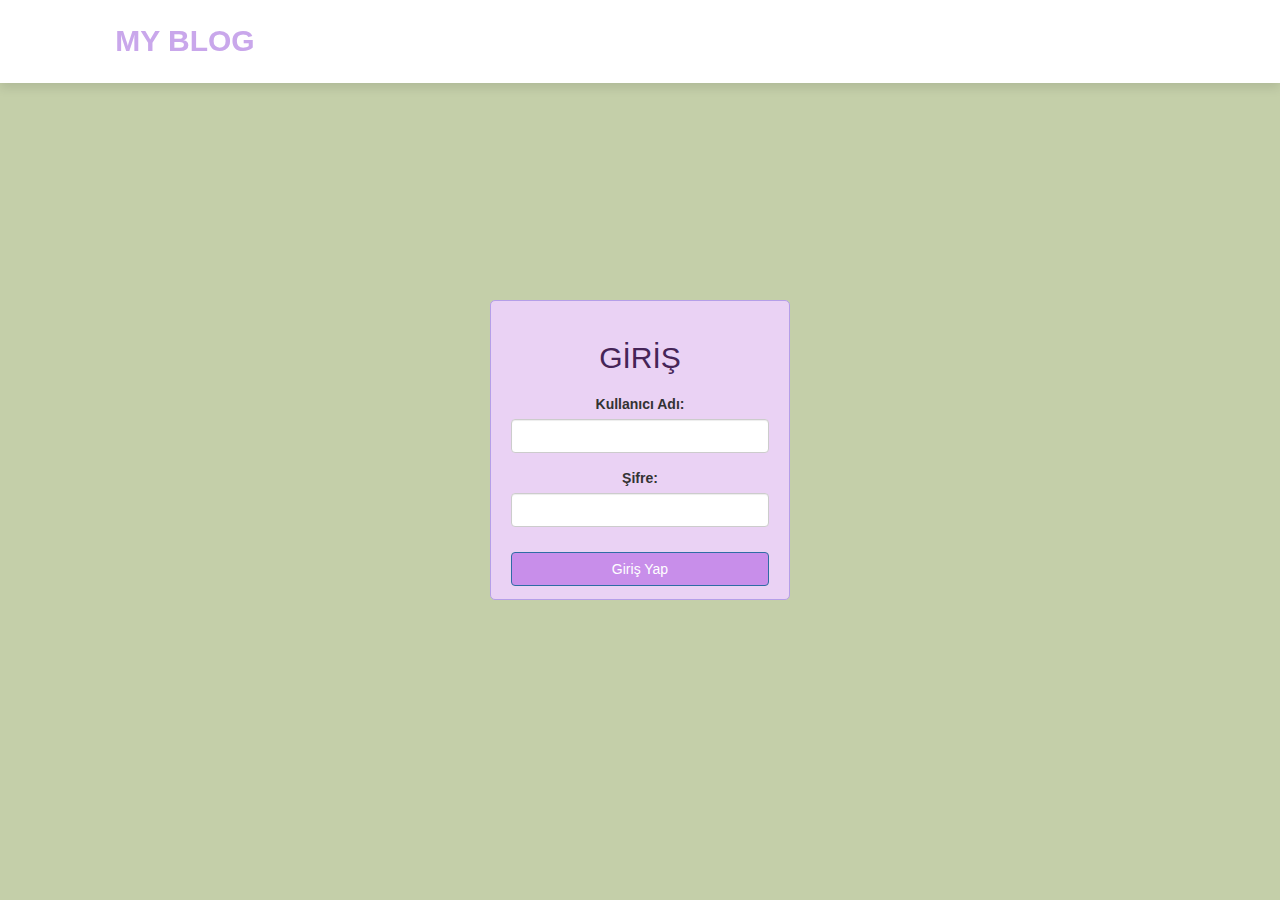
<file: WEBproje/login.html>
<!DOCTYPE html>
<html>
  <head>
    <title>Login Sayfası</title>
    <link rel="stylesheet" href="css/style.css" />
    <link rel="stylesheet" href="css/stylee.css" />
    <link
      rel="stylesheet"
      href="https://cdnjs.cloudflare.com/ajax/libs/font-awesome/6.3.0/css/all.min.css"
      integrity="sha512-SzlrxWUlpfuzQ+pcUCosxcglQRNAq/DZjVsC0lE40xsADsfeQoEypE+enwcOiGjk/bSuGGKHEyjSoQ1zVisanQ=="
      crossorigin="anonymous"
      referrerpolicy="no-referrer"
    />
    <link
      href="https://cdn.jsdelivr.net/npm/bootstrap@5.3.0-alpha3/dist/css/bootstrap.min.css"
      rel="stylesheet"
      integrity="sha384-KK94CHFLLe+nY2dmCWGMq91rCGa5gtU4mk92HdvYe+M/SXH301p5ILy+dN9+nJOZ"
      crossorigin="anonymous"
    />
    <link
      rel="stylesheet"
      href="https://maxcdn.bootstrapcdn.com/bootstrap/3.4.1/css/bootstrap.min.css"
    />
    <script src="https://ajax.googleapis.com/ajax/libs/jquery/3.5.1/jquery.min.js"></script>
    <script src="https://maxcdn.bootstrapcdn.com/bootstrap/3.4.1/js/bootstrap.min.js"></script>
  </head>
  <body class="bodyy">
    <header>
      <input type="checkbox" id="toggler" />
      <label for="toggler" class="fas fa-bars"></label>
      <a href="index.html" class="logo"><span>MY BLOG</span> </a>
      <!-- <nav class="navbar">
        <a href="#home">Home</a>
        <a href="#about">About</a>
        <a href="mycity.html">My City</a>
        <a href="interest.html">My İnterest</a>
        <a href="contact.html">Contact</a>
      </nav>
      <div class="icons">
        <a href="#" class="fas fa-user"></a>
      </div> -->
    </header>
    <div class="containerr">
      <h2 class="login-title">GİRİŞ</h2>
      <form action="formm.php" method="post">
        <div class="form-group">
          <label for="username">Kullanıcı Adı:</label>
          <input
            type="text"
            class="form-control"
            id="username"
            name="username"
            required
          />
        </div>
        <div class="form-group">
          <label for="password"> Şifre:</label>
          <input
            type="password"
            class="form-control"
            id="password"
            name="password"
            required
          />
        </div>
        <div class="form-group">
          <button type="submit" class="btn btn-primary">Giriş Yap</button>
        </div>
      </form>
    </div>
    <!-- <footer class="bg-dark text-white py-3 footerr">
      <div class="container">       
        <div class="row">
          <div class="col-12 mt-2">
            <p class="text-center">&copy; 2023 Your Company. All Rights Reserved.</p>
          </div>
        </div>
      </div>
    </footer style="width:100%"> -->
    <script
      src="https://cdn.jsdelivr.net/npm/bootstrap@5.3.0-alpha3/dist/js/bootstrap.bundle.min.js"
      integrity="sha384-ENjdO4Dr2bkBIFxQpeoTz1HIcje39Wm4jDKdf19U8gI4ddQ3GYNS7NTKfAdVQSZe"
      crossorigin="anonymous"
    ></script>
  </body>
</html>
</file>
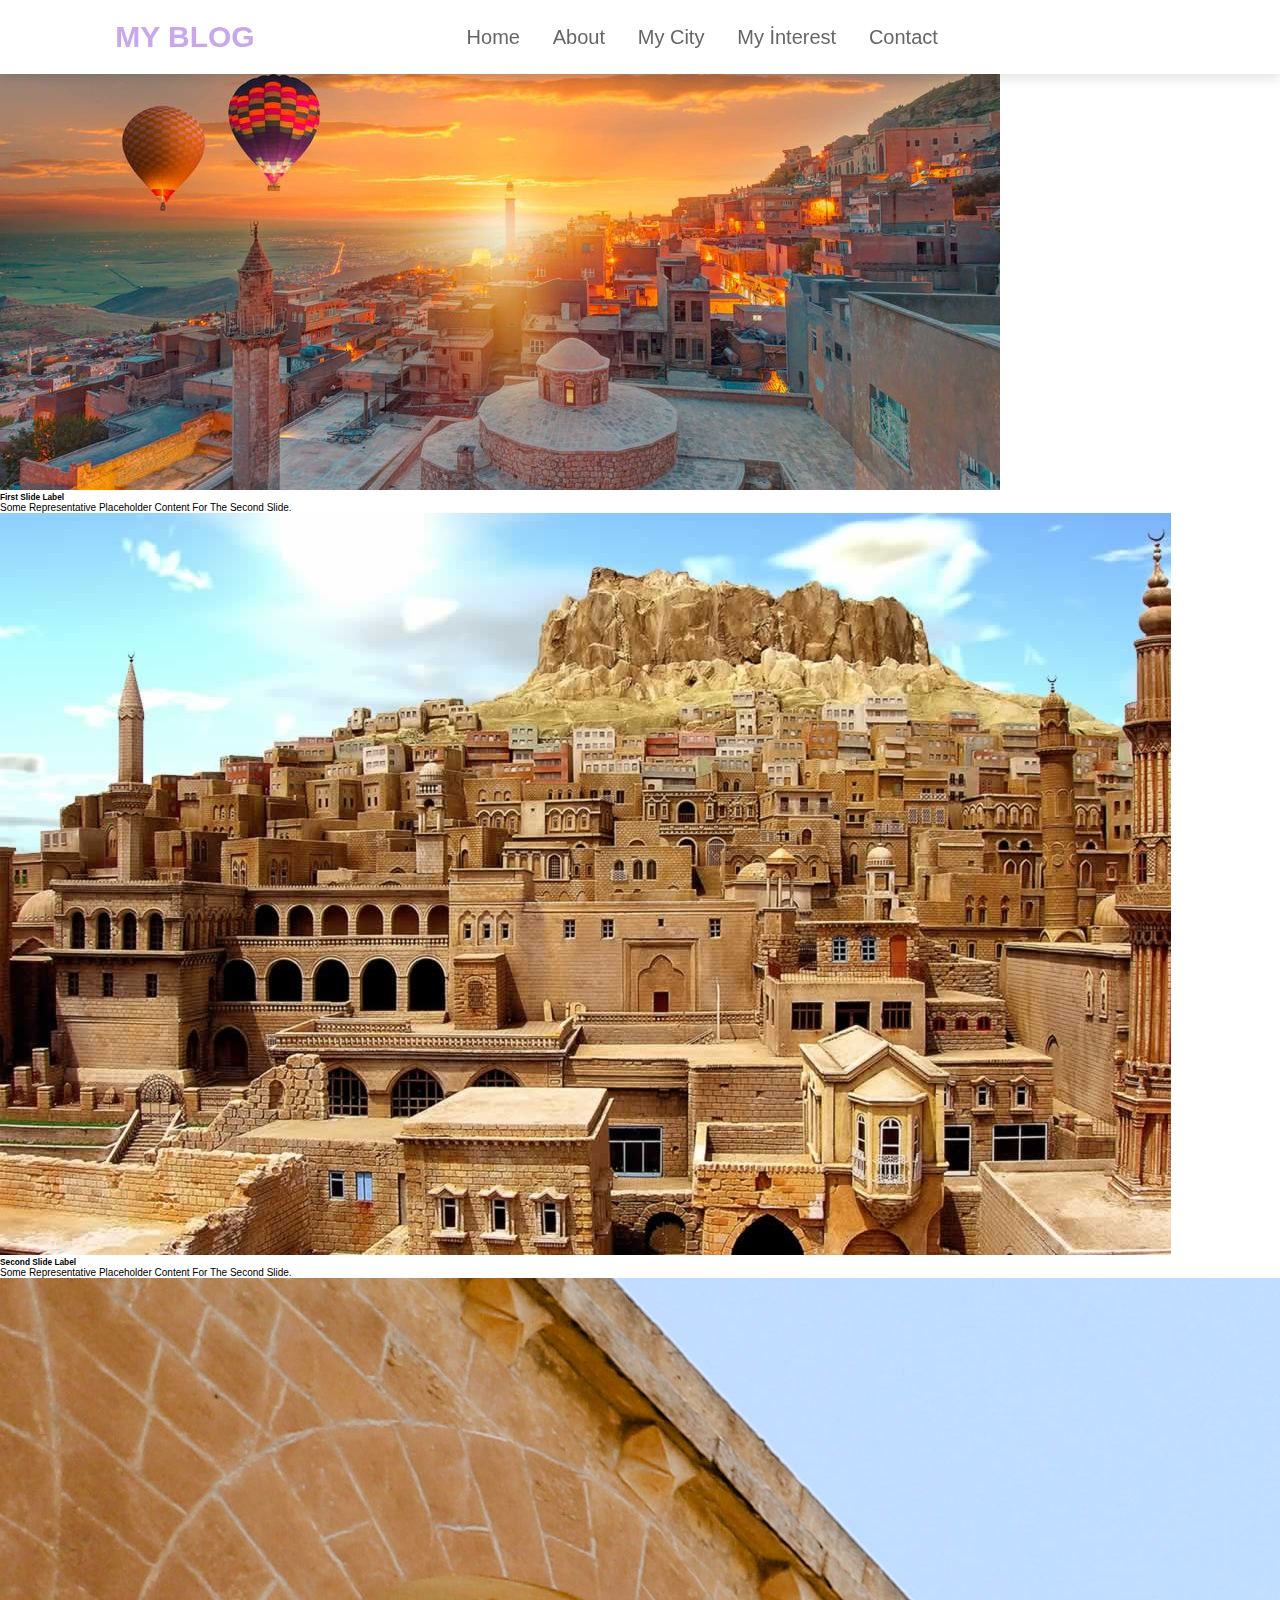
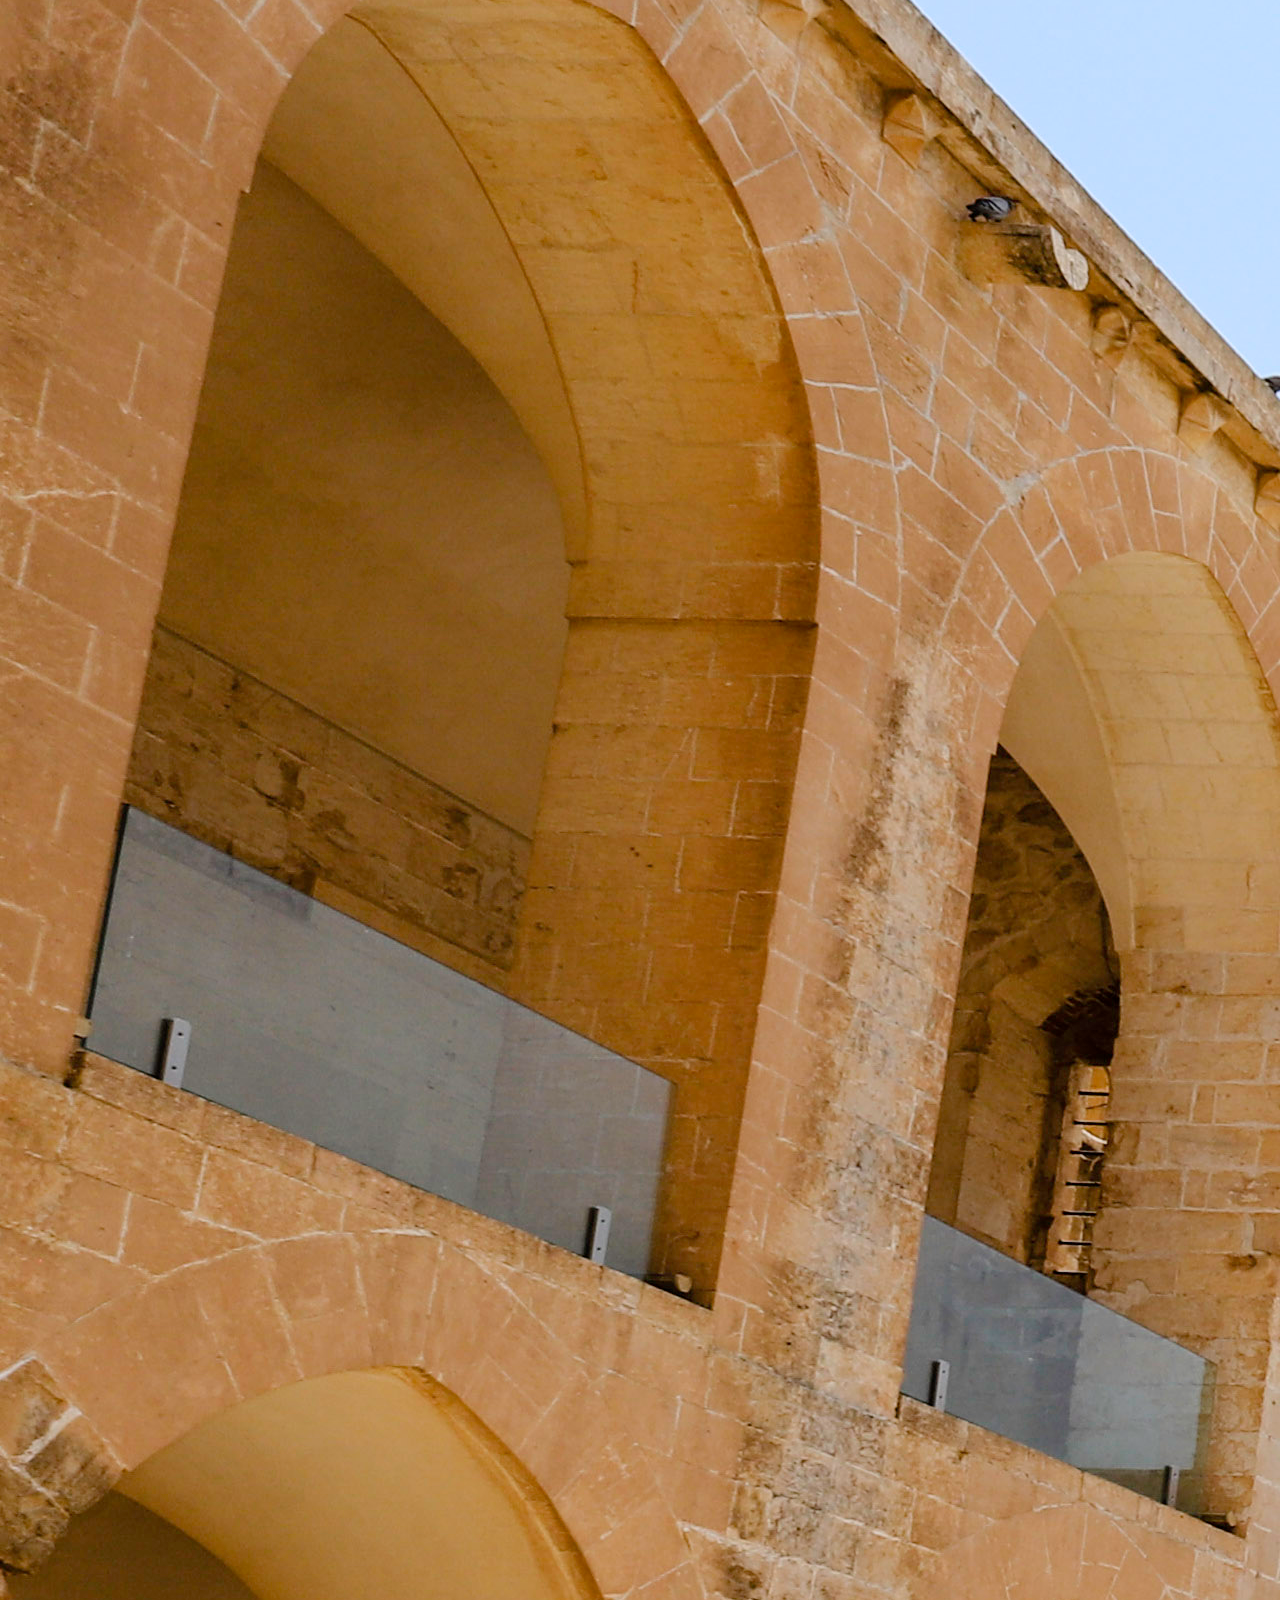
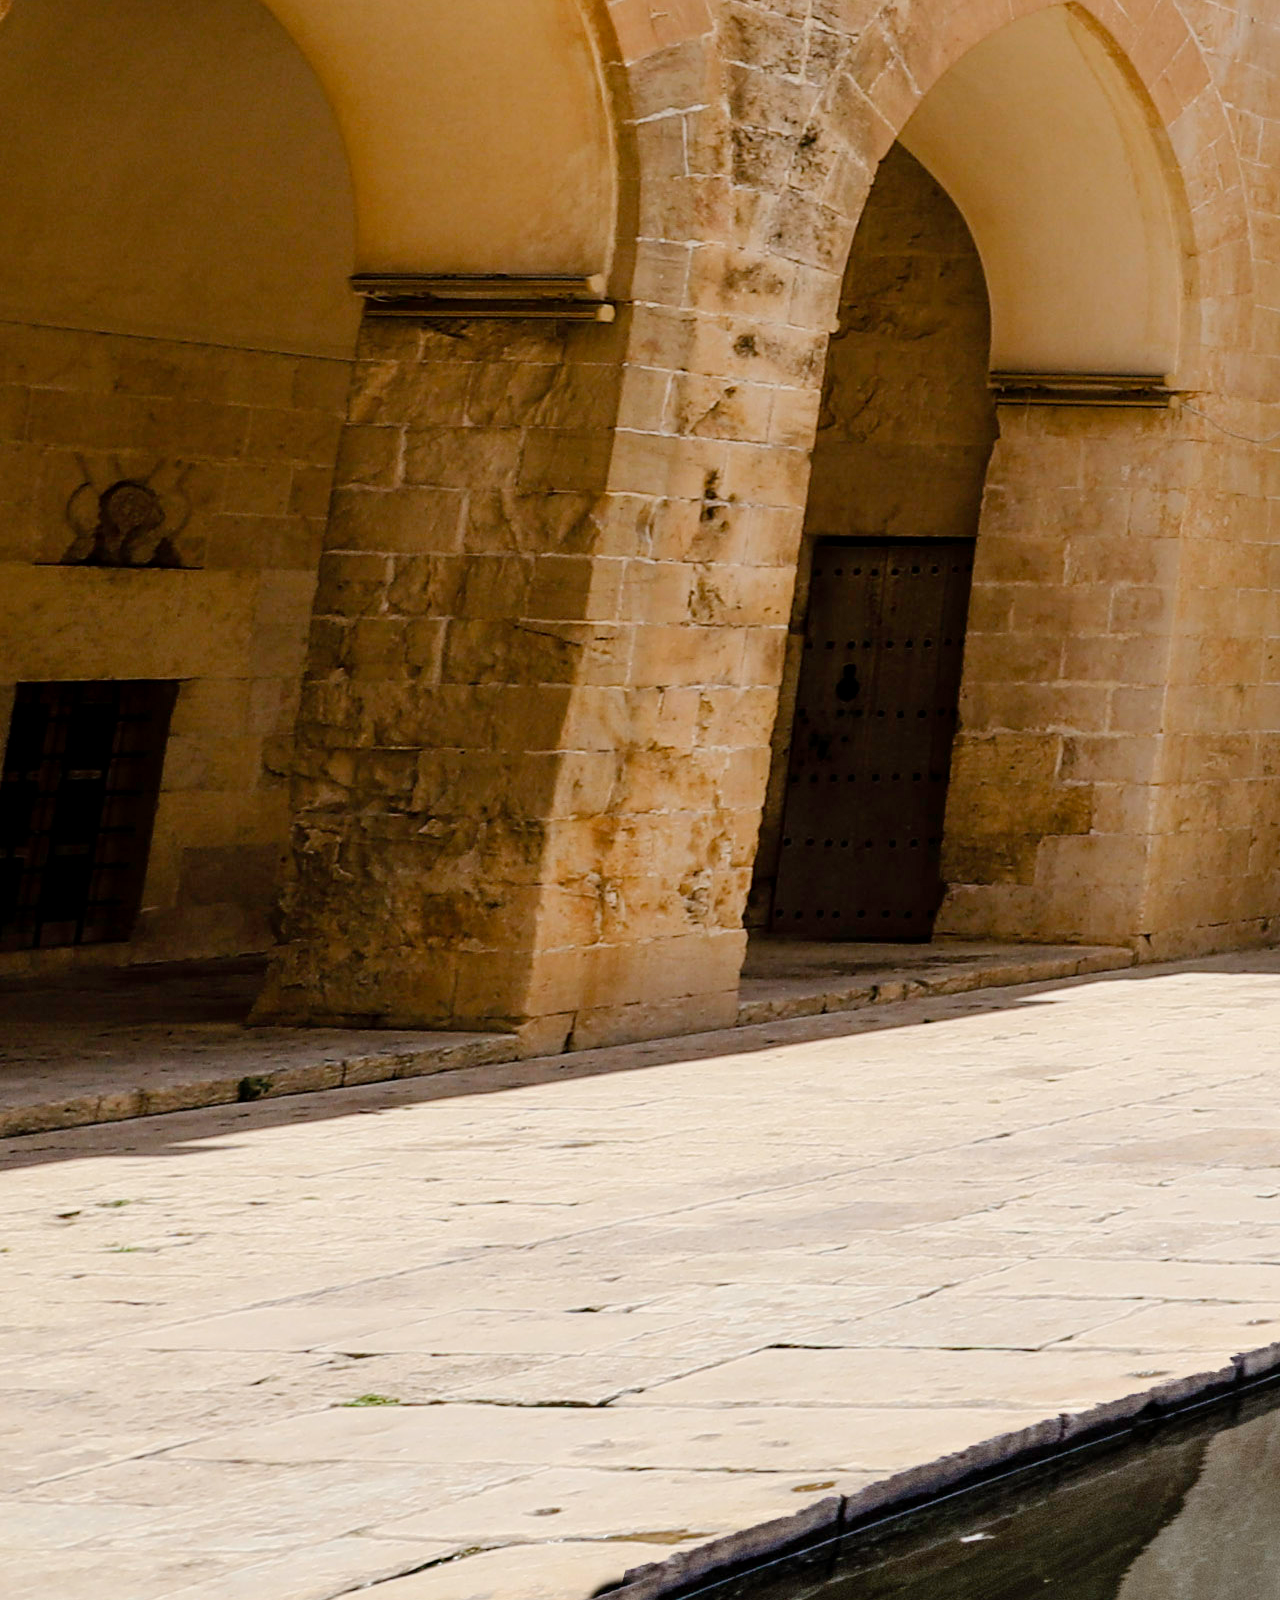
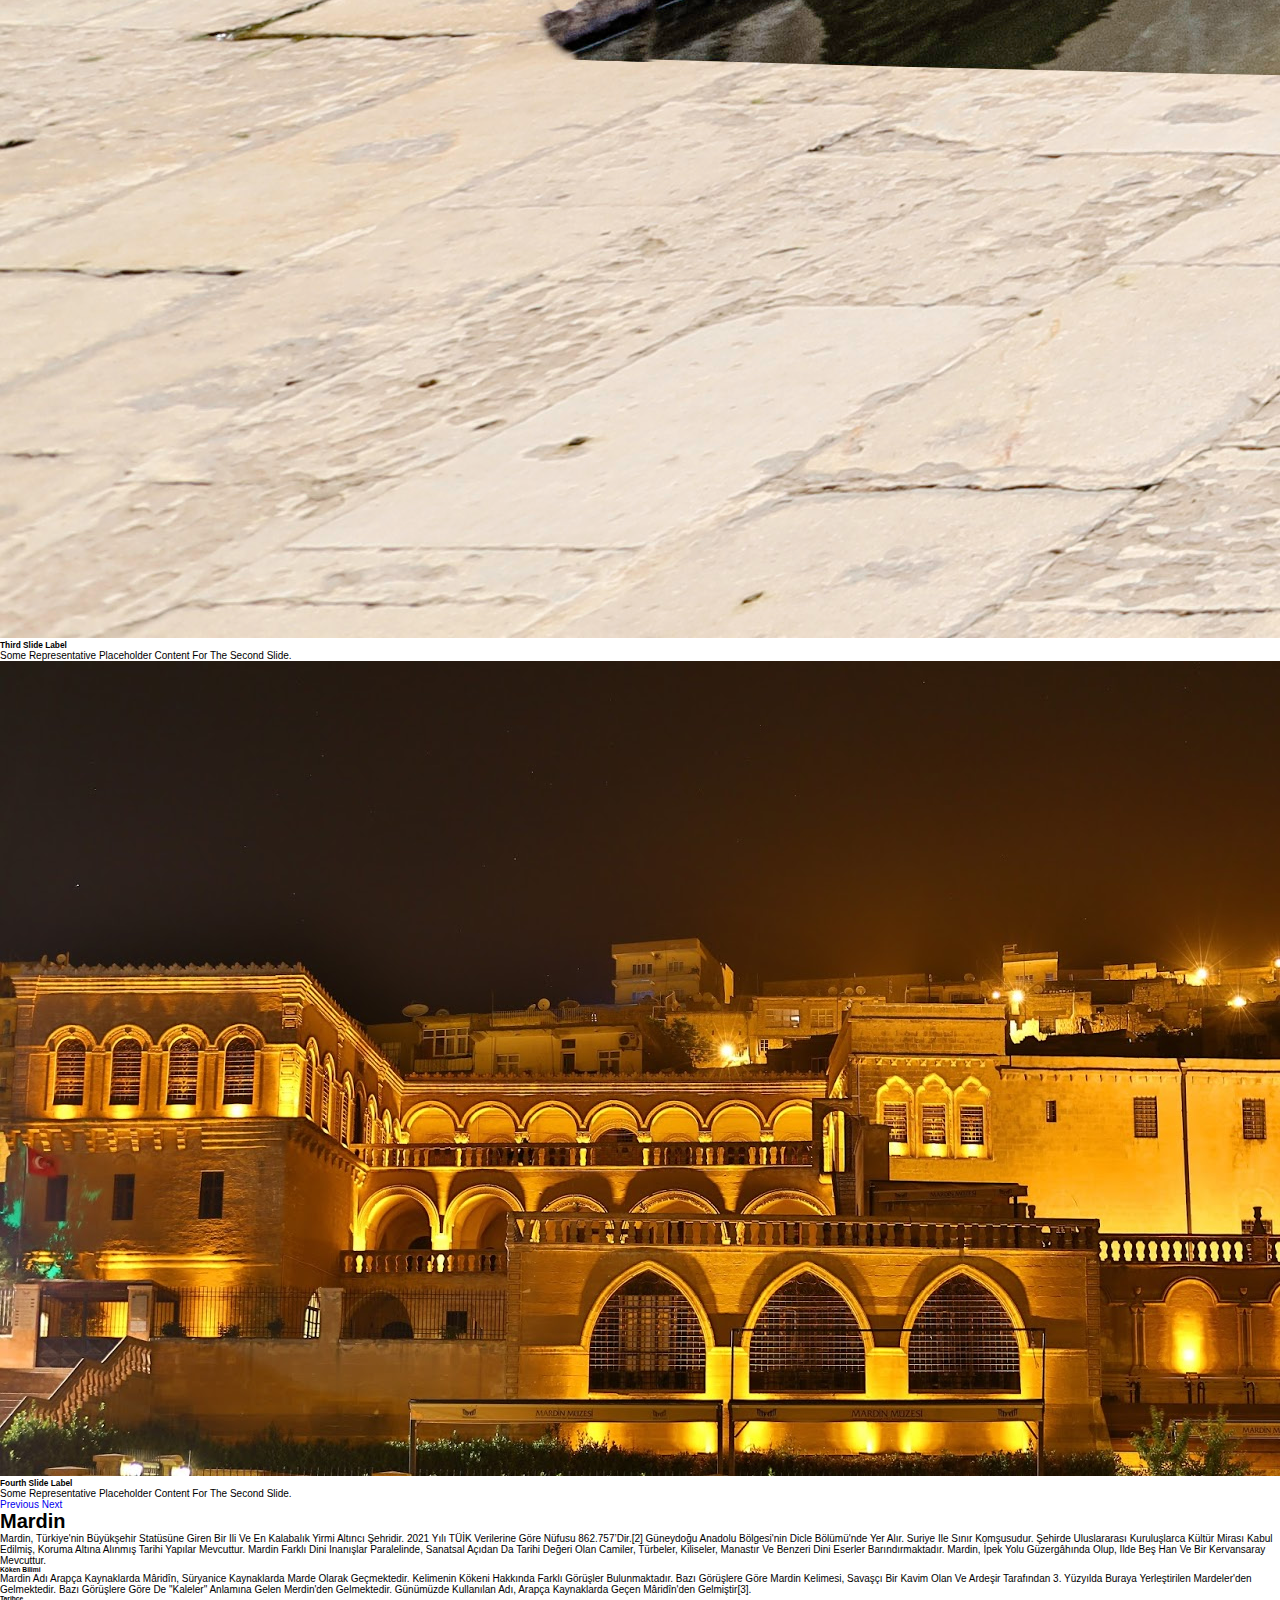
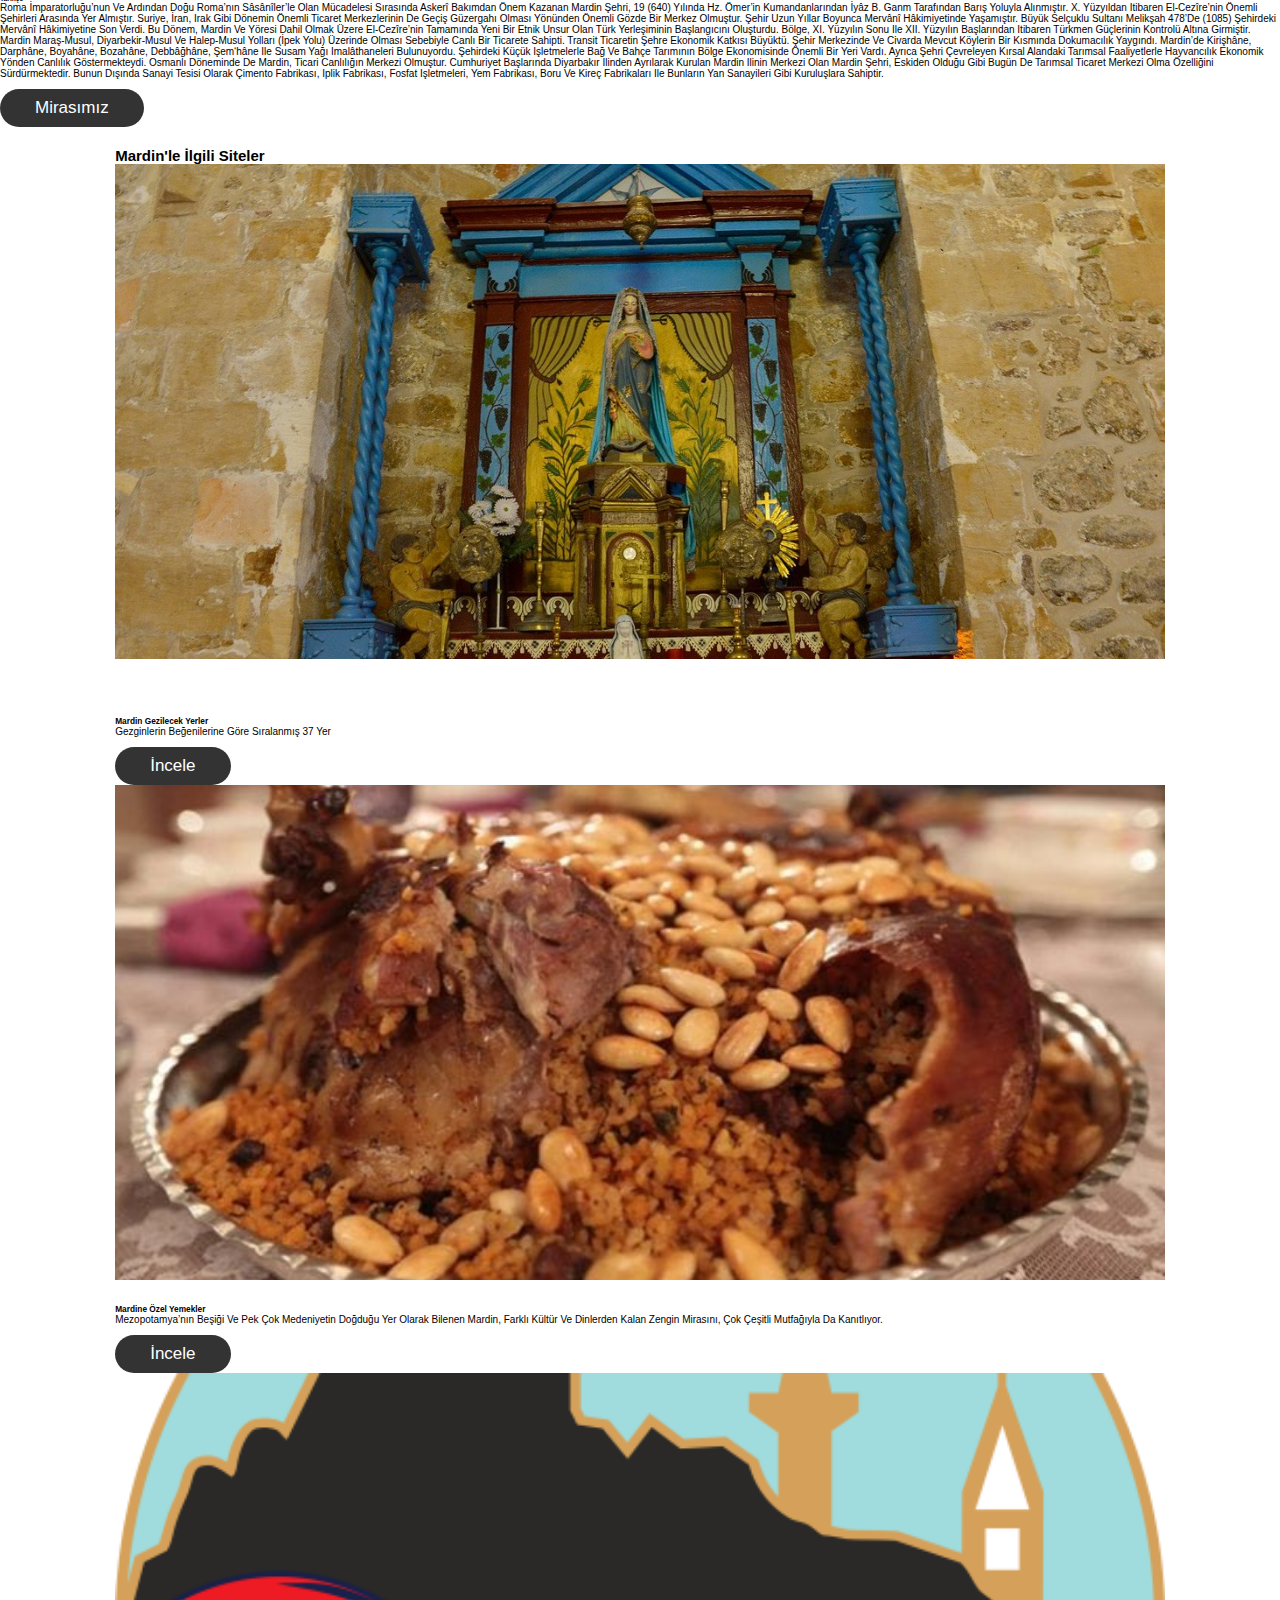
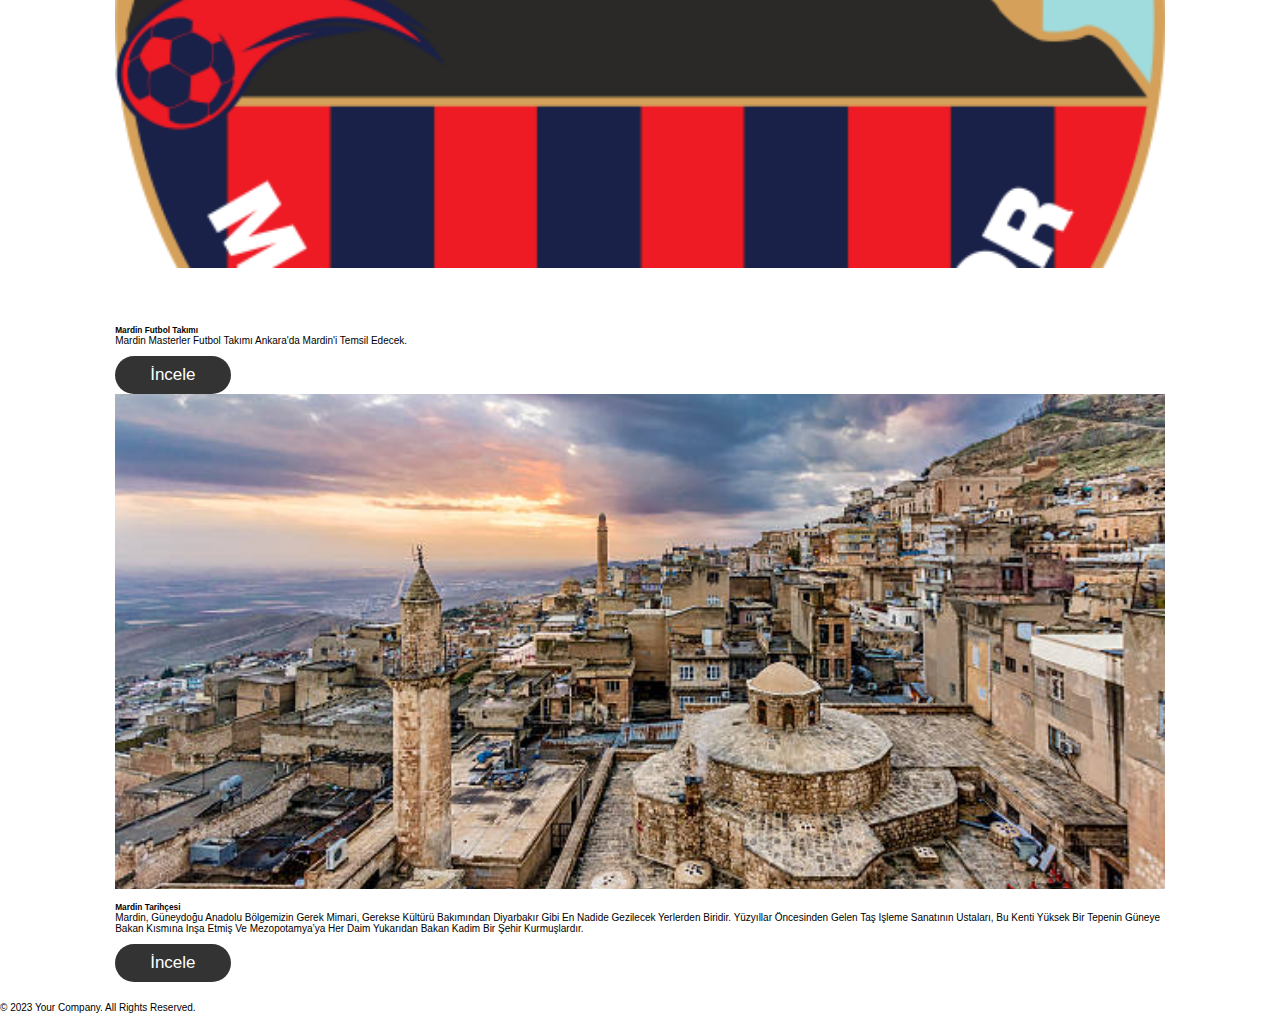
<file: WEBproje/mycity.html>
<!DOCTYPE html>
<html lang="en">
  <head>
    <meta charset="UTF-8" />
    <meta http-equiv="X-UA-Compatible" content="IE=edge" />
    <meta name="viewport" content="width=device-width, initial-scale=1.0" />
    <title>My First Webpage</title>
    <link
      href="https://cdn.jsdelivr.net/npm/bootstrap@5.3.0-alpha3/dist/css/bootstrap.min.css"
      rel="stylesheet"
      integrity="sha384-KK94CHFLLe+nY2dmCWGMq91rCGa5gtU4mk92HdvYe+M/SXH301p5ILy+dN9+nJOZ"
      crossorigin="anonymous"
    />
    <link
      rel="stylesheet"
      href="https://cdnjs.cloudflare.com/ajax/libs/font-awesome/6.3.0/css/all.min.css"
      integrity="sha512-SzlrxWUlpfuzQ+pcUCosxcglQRNAq/DZjVsC0lE40xsADsfeQoEypE+enwcOiGjk/bSuGGKHEyjSoQ1zVisanQ=="
      crossorigin="anonymous"
      referrerpolicy="no-referrer"
    />
    <link rel="stylesheet" href="css/style.css" />
  </head>
  <body>
    <!-- header section start -->
    <header>
      <input type="checkbox" id="toggler" />
      <label for="toggler" class="fas fa-bars"></label>
      <a href="#" class="logo"><span>MY BLOG</span> </a>
      <nav class="navbar">
        <a href="index.html">Home</a>
        <a href="index.html#about">About</a>
        <a href="mycity.html">My City</a>
        <a href="api.html">My İnterest</a>
        <a href="contact.html">Contact</a>
      </nav>
      <div class="icons">
        <a href="#" class="fas fa-user"></a>
      </div>
    </header>
    <!-- header section end -->
    <!-- slider section start-->
    <div class="container my-5">
      <div id="carouselExampleIndicators" class="carousel slide carousel-fade" data-ride="carousel">
        <ol class="carousel-indicators">
          <li data-target="#carouselExampleIndicators" data-slide-to="0" class="active"></li>
          <li data-target="#carouselExampleIndicators" data-slide-to="1"></li>
          <li data-target="#carouselExampleIndicators" data-slide-to="2"></li>
          <li data-target="#carouselExampleIndicators" data-slide-to="3"></li>
        </ol>
        <div class="carousel-inner">
          <div class="carousel-item active">
            <a href="https://www.shutterstock.com/tr/search/mardin"><img src="img/3572533_8b446e62cfd91c650bc32f32dfbdc9a1.jpg" class="d-block w-100" alt="Image 1"></a>           
            <div class="carousel-caption d-none d-md-block">
              <h5>First slide label</h5>
              <p>Some representative placeholder content for the second slide.</p>
            </div>
          </div>
          <div class="carousel-item">
            <a href="https://ifest.batman.edu.tr/mardin-midyat/"><img src="img/s-f80e1b921a560fdbd7041524553494872ecd325c.jpg" class="d-block w-100" alt="Image 2"></a>           
            <div class="carousel-caption d-none d-md-block">
              <h5>Second slide label</h5>
              <p>Some representative placeholder content for the second slide.</p>
            </div>
          </div>
          <div class="carousel-item">
            <a href="http://www.mardin.gov.tr/yeni-medreseler"></a>
            <img src="img/Kasimiye-_6_.jpg" class="d-block w-100" alt="Image 3">
            <div class="carousel-caption d-none d-md-block">
              <h5>Third slide label</h5>
              <p>Some representative placeholder content for the second slide.</p>
            </div>
          </div>
          <div class="carousel-item">
            <a href="https://www.ozeldersci.com/2016/02/nefis-mardin-resimleri.html"><img src="img/558901752a2ffde10aa09c63.jpg" class="d-block w-100" alt="Image 4"></a>
            
            <div class="carousel-caption d-none d-md-block">
              <h5>Fourth slide label</h5>
              <p>Some representative placeholder content for the second slide.</p>
            </div>
          </div>
        </div>
        <a class="carousel-control-prev" href="#carouselExampleIndicators" role="button" data-slide="prev">
          <span class="carousel-control-prev-icon" aria-hidden="true"></span>
          <span class="sr-only">Previous</span>
        </a>
        <a class="carousel-control-next" href="#carouselExampleIndicators" role="button" data-slide="next">
          <span class="carousel-control-next-icon" aria-hidden="true"></span>
          <span class="sr-only">Next</span>
        </a>
      </div>
    </div>
    <!-- slider section end -->
    <!-- city info -->
    <div class="p-6 m-2">
      <div class="text-center pt-5 mt-5 px-4 border-bottom">
        <h1 class="display-4">Mardin</h1>
        <hr />
        <div class="col-lg-6 mx-auto">
          <p class="lead mb-4">
            Mardin, Türkiye'nin büyükşehir statüsüne giren bir ili ve en
            kalabalık yirmi altıncı şehridir. 2021 yılı TÜİK verilerine göre
            nüfusu 862.757’dir.[2] Güneydoğu Anadolu Bölgesi'nin Dicle
            Bölümü'nde yer alır. Suriye ile sınır komşusudur. Şehirde
            uluslararası kuruluşlarca kültür mirası kabul edilmiş, koruma altına
            alınmış tarihi yapılar mevcuttur. Mardin farklı dini inanışlar
            paralelinde, sanatsal açıdan da tarihi değeri olan camiler,
            türbeler, kiliseler, manastır ve benzeri dini eserler
            barındırmaktadır. Mardin, İpek Yolu güzergâhında olup, ilde beş han
            ve bir kervansaray mevcuttur.
          </p>
          <h6 class="display-4">Köken Bilimi</h6>
          <hr />
          <div>
            <p class="lead mb-4">
              Mardin adı Arapça kaynaklarda Mâridîn, Süryanice kaynaklarda Marde
              olarak geçmektedir. Kelimenin kökeni hakkında farklı görüşler
              bulunmaktadır. Bazı görüşlere göre Mardin kelimesi, savaşçı bir
              kavim olan ve Ardeşir tarafından 3. yüzyılda buraya yerleştirilen
              Mardeler'den gelmektedir. Bazı görüşlere göre de "Kaleler"
              anlamına gelen Merdin'den gelmektedir. Günümüzde kullanılan adı,
              Arapça kaynaklarda geçen Mâridîn'den gelmiştir[3].
            </p>
          </div>
          <h6 class="display-4">Tarihçe</h6>
          <hr />
          <div>
            <p class="lead mb-4">
              Roma İmparatorluğu’nun ve ardından Doğu Roma’nın Sâsânîler’le olan
              mücadelesi sırasında askerî bakımdan önem kazanan Mardin şehri, 19
              (640) yılında Hz. Ömer’in kumandanlarından İyâz b. Ganm tarafından
              barış yoluyla alınmıştır. X. yüzyıldan itibaren el-Cezîre’nin
              önemli şehirleri arasında yer almıştır. Suriye, İran, Irak gibi
              dönemin önemli ticaret merkezlerinin de geçiş güzergahı olması
              yönünden önemli gözde bir merkez olmuştur. Şehir uzun yıllar
              boyunca Mervânî hâkimiyetinde yaşamıştır. Büyük Selçuklu Sultanı
              Melikşah 478’de (1085) şehirdeki Mervânî hâkimiyetine son verdi.
              Bu dönem, Mardin ve yöresi dahil olmak üzere el-Cezîre’nin
              tamamında yeni bir etnik unsur olan Türk yerleşiminin başlangıcını
              oluşturdu. Bölge, XI. yüzyılın sonu ile XII. yüzyılın başlarından
              itibaren Türkmen güçlerinin kontrolü altına girmiştir. Mardin
              Maraş-Musul, Diyarbekir-Musul ve Halep-Musul yolları (İpek yolu)
              üzerinde olması sebebiyle canlı bir ticarete sahipti. Transit
              ticaretin şehre ekonomik katkısı büyüktü. Şehir merkezinde ve
              civarda mevcut köylerin bir kısmında dokumacılık yaygındı.
              Mardin’de kirişhâne, darphâne, boyahâne, bozahâne, debbâğhâne,
              şem‘hâne ile susam yağı imalâthaneleri bulunuyordu. Şehirdeki
              küçük işletmelerle bağ ve bahçe tarımının bölge ekonomisinde
              önemli bir yeri vardı. Ayrıca şehri çevreleyen kırsal alandaki
              tarımsal faaliyetlerle hayvancılık ekonomik yönden canlılık
              göstermekteydi. Osmanlı döneminde de Mardin, ticari canlılığın
              merkezi olmuştur. Cumhuriyet başlarında Diyarbakır ilinden
              ayrılarak kurulan Mardin ilinin merkezi olan Mardin şehri, eskiden
              olduğu gibi bugün de tarımsal ticaret merkezi olma özelliğini
              sürdürmektedir. Bunun dışında sanayi tesisi olarak çimento
              fabrikası, iplik fabrikası, fosfat işletmeleri, yem fabrikası,
              boru ve kireç fabrikaları ile bunların yan sanayileri gibi
              kuruluşlara sahiptir.
            </p>
            <div class="mb-5 d-grid gap-2">
              <a class="btn btn-primary btn-lg" href="legacy.html"><i class="fa-solid fa-caret-right"></i>Mirasımız</a>             
            </div>
            <hr />
          </div>
        </div>
      </div>
    </div>  
    <!-- cards -->
    <main>
      <div class="container">
    
        <!-- Section: My projects -->
        <section class="mb-10 text-center">
          <h2 class="fw-bold mb-7 text-center">Mardin'le İlgili Siteler</h2>
    
          <div class="row gx-lg-5 m-5">
    
            <!-- First column -->
            <div class="col-lg-3 col-md-6 col-md-12 mb-6 mb-lg-0">
    
              <div class="card rounded-6 h-100">
                <div class="bg-image hover-overlay ripple mx-3 shadow-4-strong rounded-6 mt-n3" data-mdb-ripple-color="light">
                  <img class = "card-img-top" src="img/ic-mekandan-1.jpg" class="img-fluid" />
                  <a href="#!">
                    <div class="mask" style="background-color: rgba(251, 251, 251, 0.15);"></div>
                  </a>
                </div>
                <div class="card-body">
                  <br><br><br><br><br>
                  <h5 class="card-title">Mardin Gezilecek Yerler</h5>
                  <hr>
                  <p class="card-text">
                    Gezginlerin beğenilerine göre sıralanmış 37 yer
                  </p>
                  <a href="https://gezilmesigerekenyerler.com/mardin-gezilecek-yerler" class="btn btn-secondary btn-rounded">İncele</a>
                </div>
              </div>
    
            </div>
            <!-- First column -->
    
            <!-- Second column -->
            <div class="col-lg-3 col-md-6 col-md-12 mb-6 mb-lg-0">
    
              <div class="card rounded-6 h-100">
                <div class="bg-image hover-overlay ripple mx-3 shadow-4-strong rounded-6 mt-n3" data-mdb-ripple-color="light">
                  <img class = "card-img-top" src="img/kaburga-dolmasi-1.jpg" class="img-fluid" />
                  <a href="#!">
                    <div class="mask" style="background-color: rgba(251, 251, 251, 0.15);"></div>
                  </a>
                </div>
                <div class="card-body">
                  <br><br>
                  <h5 class="card-title">Mardine Özel Yemekler</h5>
                  <hr>
                  <p class="card-text">
                    Mezopotamya’nın beşiği ve pek çok medeniyetin doğduğu yer olarak
                bilenen Mardin, farklı kültür ve dinlerden kalan zengin mirasını,
                çok çeşitli mutfağıyla da kanıtlıyor.
                  </p>
                  <a href="https://www.nefisyemektarifleri.com/liste/mardin-yemekleri/" class="btn btn-secondary btn-rounded">İncele</a>
                </div>
              </div>
    
            </div>
            <!-- Second column -->
            
            <!-- Third column -->
            <div class="col-lg-3 col-md-6 col-md-12 mb-6 mb-lg-0">
    
              <div class="card rounded-6 h-100">
                <div class="bg-image hover-overlay ripple mx-3 shadow-4-strong rounded-6 mt-n3" data-mdb-ripple-color="light">
                  <img class = "card-img-top" src="img/Mardin_1969_SK.png" />
                  <a href="#!">
                    <div class="mask" style="background-color: rgba(251, 251, 251, 0.15);"></div>
                  </a>
                </div>
                <div class="card-body">
                  <br><br>
                  <br><br><br>
                  <h5 class="card-title">Mardin Futbol Takımı</h5>
                  <hr>
                  
                  <p class="card-text">
                    Mardin Masterler futbol takımı Ankara'da Mardin'i temsil edecek.
                  </p>
                  <a href="https://www.tff.org/Default.aspx?pageID=395&kulupID=8758" class="btn btn-secondary btn-rounded">İncele</a>
                </div>
              </div>
    
            </div>
            <!-- Third column -->
            <!-- Fourth column -->
            <div class="col-lg-3 col-md-6 col-md-12 mb-6 mb-lg-0 mt-2">
    
              <div class="card rounded-6 h-100">
                <div class="bg-image hover-overlay ripple mx-3 shadow-4-strong rounded-6 mt-n3" data-mdb-ripple-color="light">
                  <img class = "card-img-top" src="img/istockphoto-518703264-612x612.jpg" />
                  <a href="#!">
                    <div class="mask" style="background-color: rgba(251, 251, 251, 0.15);"></div>
                  </a>
                </div>
                <div class="card-body">
                  <br>
                  <h5 class="card-title ">Mardin Tarihçesi</h5>
                  <hr>
                  <p class="card-text">
                    Mardin, Güneydoğu Anadolu bölgemizin gerek mimari, gerekse kültürü
            bakımından Diyarbakır gibi en nadide gezilecek yerlerden biridir.
            Yüzyıllar öncesinden gelen taş işleme sanatının ustaları, bu kenti
            yüksek bir tepenin güneye bakan kısmına inşa etmiş ve
            Mezopotamya’ya her daim yukarıdan bakan kadim bir şehir
            kurmuşlardır.
                  </p>
                  <a href="https://tr.wikipedia.org/wiki/Mardin" class="btn btn-secondary btn-rounded">İncele</a>
                </div>
              </div>
    
            </div>
          </div>
    
        </section>
          <!-- city details end -->
        <!-- Section: My projects -->
    
      </div>
    </main>
    <footer class="bg-dark text-white py-3">
      <div class="container">       
        <div class="row">
          <div class="col-12 mt-2">
            <p class="text-center">&copy; 2023 Your Company. All Rights Reserved.</p>
          </div>
        </div>
      </div>
    </footer style="width:100%">
    <script src="https://code.jquery.com/jquery-3.5.1.slim.min.js"></script>
    <script src="https://cdn.jsdelivr.net/npm/@popperjs/core@2.5.4/dist/umd/popper.min.js"></script>
    <script src="https://maxcdn.bootstrapcdn.com/bootstrap/4.5.2/js/bootstrap.min.js"></script>
    <script
      src="https://cdn.jsdelivr.net/npm/bootstrap@5.3.0-alpha3/dist/js/bootstrap.bundle.min.js"
      integrity="sha384-ENjdO4Dr2bkBIFxQpeoTz1HIcje39Wm4jDKdf19U8gI4ddQ3GYNS7NTKfAdVQSZe"
      crossorigin="anonymous"
    ></script>
  </body>
</html>
</file>
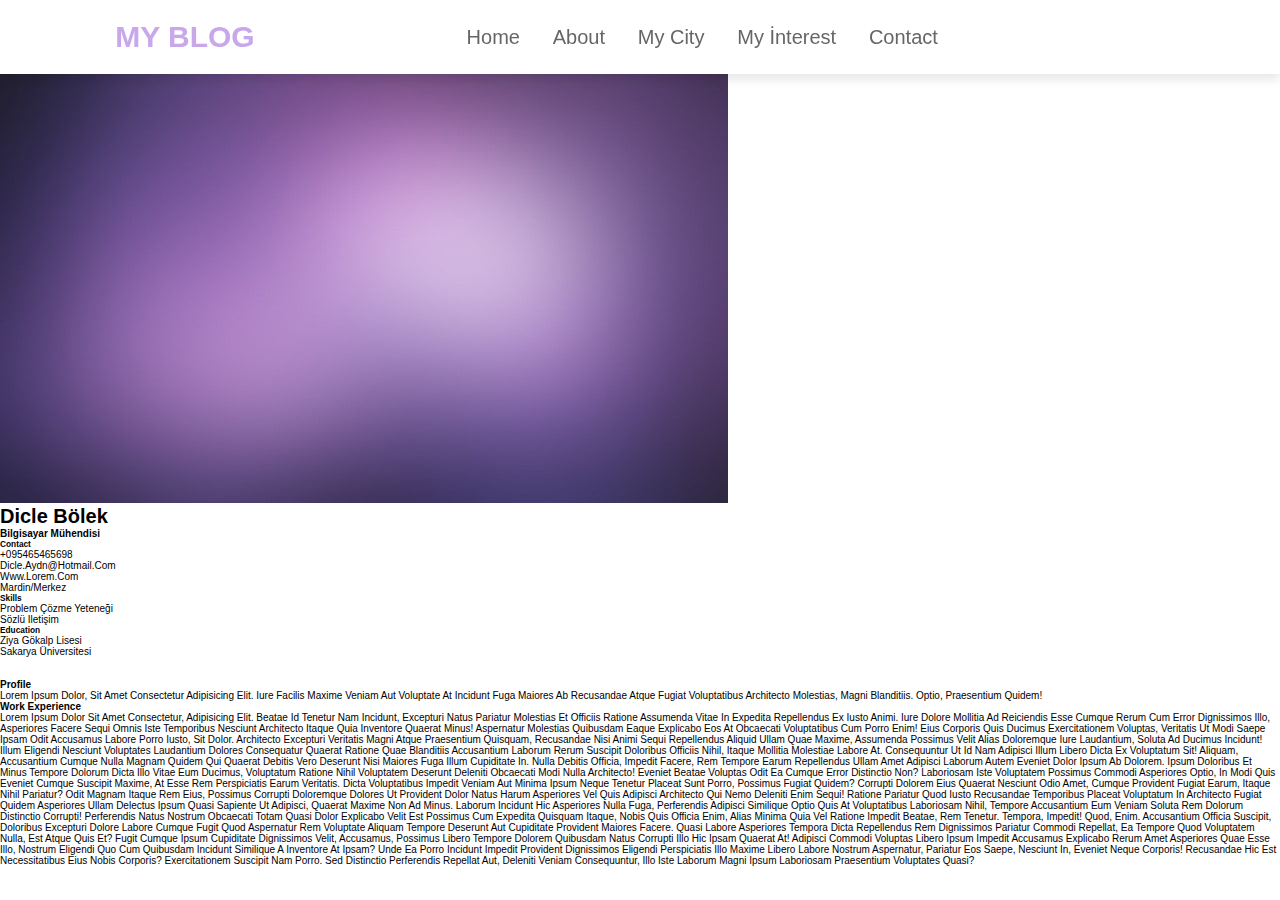
<file: WEBproje/mycv.html>
<!DOCTYPE html>
<html lang="en">
  <head>
    <meta charset="UTF-8" />
    <meta http-equiv="X-UA-Compatible" content="IE=edge" />
    <meta name="viewport" content="width=device-width, initial-scale=1.0" />
    <title>My First Webpage</title>
    <link
      href="https://cdn.jsdelivr.net/npm/bootstrap@5.3.0-alpha3/dist/css/bootstrap.min.css"
      rel="stylesheet"
      integrity="sha384-KK94CHFLLe+nY2dmCWGMq91rCGa5gtU4mk92HdvYe+M/SXH301p5ILy+dN9+nJOZ"
      crossorigin="anonymous"
    />
    <link
      rel="stylesheet"
      href="https://cdnjs.cloudflare.com/ajax/libs/font-awesome/6.3.0/css/all.min.css"
      integrity="sha512-SzlrxWUlpfuzQ+pcUCosxcglQRNAq/DZjVsC0lE40xsADsfeQoEypE+enwcOiGjk/bSuGGKHEyjSoQ1zVisanQ=="
      crossorigin="anonymous"
      referrerpolicy="no-referrer"
    />
    <link rel="stylesheet" href="css/style.css" />
    <style>
      body {
        margin: 0;
        padding: 0;
        height: 100vh;
        width: 100vw;
        display: flex;
        flex-direction: column;
        justify-content: center;
        align-items: center;
      }
    </style>
  </head>
  <body">
    <!-- header section start -->
    <header>
      <input type="checkbox" id="toggler" />
      <label for="toggler" class="fas fa-bars"></label>
      <a href="#" class="logo"><span>MY BLOG</span> </a>
      <nav class="navbar">
        <a href="index.html">Home</a>
        <a href="index.html#about">About</a>
        <a href="mycity.html">My City</a>
        <a href="api.html">My İnterest</a>
        <a href="contact.html">Contact</a>
      </nav>
      <div class="icons">
        <a href="#" class="fas fa-user"></a>
      </div>
    </header>
    <!-- header section end -->
    
    <div class="bg-light container p-5 mt-5">
      <br><br>
      <div class="row">
        <div class="col-lg-4 bg-dark text-white text-center py-4">
          <div class="header-left">
            <img
              src="img/purple-blurry-background-wallpaper-preview.jpg"
              alt=""
              class="img-thumbnail rounded-circle mb-2"
            />
            <h1 class="display-5">Dicle Bölek</h1>
            <h4 class="lead text-uppercase text-white-50 mb-4">
              Bilgisayar Mühendisi
            </h4>
          </div>
          <div>
            <h5 class="text-uppercase bg-white text-dark py-2 rounded-pill">
              contact
            </h5>
            <ul class="list-unstyled text-white-50 ml-5 py-2 text-left">
              <li class="list-item">
                <i class="fas fa-mobile-alt mx-4"></i>
                +095465465698
              </li>
              <li class="list-item">
                <i class="fas fa-envelope-open-text mx-4"></i>
                dicle.aydn@hotmail.com
              </li>
              <li class="list-item">
                <i class="fas fa-blog mx-4"></i>
                www.lorem.com
              </li>
              <li class="list-item">
                <i class="fas fa-map-marker-alt mx-4"></i>
                Mardin/Merkez
              </li>
            </ul>
          </div>

          <div>
            <h5 class="text-uppercase bg-white text-dark py-2 rounded-pill">
              skills
            </h5>
            <ul class="list text-white-50 ml-5 py-2 text-left text capitalize">
              <li class="list-item">Problem çözme yeteneği</li>
              <li class="list-item">Sözlü iletişim</li>

            </ul>
          </div>

          <div>
            <h5 class="text-uppercase bg-white text-dark py-2 rounded-pill">
              Education
            </h5>
            <ul class="list text-white-50 ml-5 py-2 text-left text capitalize">
              <li class="list-item">Ziya Gökalp Lisesi</li>
              <li class="list-item">Sakarya Üniversitesi</li>
            </ul>
          </div>

        </div>
        <div class="col-lg-8 bg-light text-dar py-4 px-5 mt-5">
            <div class="header-right">
              <br><br>
              <h4 class="text-uppercase">Profile</h4>
              <hr />
              <p>
                Lorem ipsum dolor, sit amet consectetur adipisicing elit. Iure
                facilis maxime veniam aut voluptate at incidunt fuga maiores ab
                recusandae atque fugiat voluptatibus architecto molestias, magni
                blanditiis. Optio, praesentium quidem!
              </p>
            </div>
            <div>
              <h4 class="text-uppercase">Work Experience</h4>
              <hr />
              <p>
                Lorem ipsum dolor sit amet consectetur, adipisicing elit. Beatae id tenetur nam incidunt, excepturi natus pariatur molestias et officiis ratione assumenda vitae in expedita repellendus ex iusto animi. Iure dolore mollitia ad reiciendis esse cumque rerum cum error dignissimos illo, asperiores facere sequi omnis iste temporibus nesciunt architecto itaque quia inventore quaerat minus! Aspernatur molestias quibusdam eaque explicabo eos at obcaecati voluptatibus cum porro enim! Eius corporis quis ducimus exercitationem voluptas, veritatis ut modi saepe ipsam odit accusamus labore porro iusto, sit dolor. Architecto excepturi veritatis magni atque praesentium quisquam, recusandae nisi animi sequi repellendus aliquid ullam quae maxime, assumenda possimus velit alias doloremque iure laudantium, soluta ad ducimus incidunt! Illum eligendi nesciunt voluptates laudantium dolores consequatur quaerat ratione quae blanditiis accusantium laborum rerum suscipit doloribus officiis nihil, itaque mollitia molestiae labore at. Consequuntur ut id nam adipisci illum libero dicta ex voluptatum sit! Aliquam, accusantium cumque nulla magnam quidem qui quaerat debitis vero deserunt nisi maiores fuga illum cupiditate in. Nulla debitis officia, impedit facere, rem tempore earum repellendus ullam amet adipisci laborum autem eveniet dolor ipsum ab dolorem. Ipsum doloribus et minus tempore dolorum dicta illo vitae eum ducimus, voluptatum ratione nihil voluptatem deserunt deleniti obcaecati modi nulla architecto! Eveniet beatae voluptas odit ea cumque error distinctio non? Laboriosam iste voluptatem possimus commodi asperiores optio, in modi quis eveniet cumque suscipit maxime, at esse rem perspiciatis earum veritatis. Dicta voluptatibus impedit veniam aut minima ipsum neque tenetur placeat sunt porro, possimus fugiat quidem? Corrupti dolorem eius quaerat nesciunt odio amet, cumque provident fugiat earum, itaque nihil pariatur? Odit magnam itaque rem eius, possimus corrupti doloremque dolores ut provident dolor natus harum asperiores vel quis adipisci architecto qui nemo deleniti enim sequi! Ratione pariatur quod iusto recusandae temporibus placeat voluptatum in architecto fugiat quidem asperiores ullam delectus ipsum quasi sapiente ut adipisci, quaerat maxime non ad minus. Laborum incidunt hic asperiores nulla fuga, perferendis adipisci similique optio quis at voluptatibus laboriosam nihil, tempore accusantium eum veniam soluta rem dolorum distinctio corrupti! Perferendis natus nostrum obcaecati totam quasi dolor explicabo velit est possimus cum expedita quisquam itaque, nobis quis officia enim, alias minima quia vel ratione impedit beatae, rem tenetur. Tempora, impedit! Quod, enim. Accusantium officia suscipit, doloribus excepturi dolore labore cumque fugit quod aspernatur rem voluptate aliquam tempore deserunt aut cupiditate provident maiores facere. Quasi labore asperiores tempora dicta repellendus rem dignissimos pariatur commodi repellat, ea tempore quod voluptatem nulla, est atque quis et? Fugit cumque ipsum cupiditate dignissimos velit, accusamus, possimus libero tempore dolorem quibusdam natus corrupti illo hic ipsam quaerat at! Adipisci commodi voluptas libero ipsum impedit accusamus explicabo rerum amet asperiores quae esse illo, nostrum eligendi quo cum quibusdam incidunt similique a inventore at ipsam? Unde ea porro incidunt impedit provident dignissimos eligendi perspiciatis illo maxime libero labore nostrum aspernatur, pariatur eos saepe, nesciunt in, eveniet neque corporis! Recusandae hic est necessitatibus eius nobis corporis? Exercitationem suscipit nam porro. Sed distinctio perferendis repellat aut, deleniti veniam consequuntur, illo iste laborum magni ipsum laboriosam praesentium voluptates quasi?
              </p>
            </div>
          
          </div>
        </div>
      </div>
      
    </div>
    <script
      src="https://cdn.jsdelivr.net/npm/bootstrap@5.3.0-alpha3/dist/js/bootstrap.bundle.min.js"
      integrity="sha384-ENjdO4Dr2bkBIFxQpeoTz1HIcje39Wm4jDKdf19U8gI4ddQ3GYNS7NTKfAdVQSZe"
      crossorigin="anonymous"
    ></script>
  </body>
</html>
</file>
<file: WEBproje/css/style.css>
*{
    margin: 0; padding: 0;
    box-sizing: border-box;
    font-family: Verdana, Geneva, Tahoma, sans-serif;
    outline: none; border: none;
    text-decoration: none !important;
    text-transform: capitalize;
    transition: .2s linear;
}
html{
    font-size: 62.5%;
    scroll-behavior: smooth;
    scroll-padding-top: 6rem;
    overflow-x: hidden;
}
section{
    padding: 2rem 9%;
}

.heading{
    text-align: center;
    font-size: 4rem;
    color: #C9A7EB;
    padding: 1rem;
    margin: 2rem 0;
    background: rgba(207, 115, 190, 0.05);
}

.btn{
    display: inline-block;
    margin-top: 1rem;
    border-radius: 5rem;
    background: #333;
    color: #fff;
    padding: .9rem 3.5rem;
    cursor: pointer;
    font-size: 1.7rem;
}
.btn:hover{
    background: #C9A7EB;;
}
header{
    position: fixed;
    top: 0; left: 0; right: 0;
    background-color: #fff;
    padding: 2rem 9%;
    display: flex;
    align-items: center;
    justify-content: space-between;
    z-index: 1000;
    box-shadow: 0 .5rem 1rem rgba(0, 0, 0, 0.1);
}
header .logo{
    font-size: 3rem;
    color: #333;
    font-weight: bolder;
}
header .logo span{
    color:#C9A7EB;
}
header .navbar a{
    font-size: 2rem;
    padding: 0 1.5rem;
    color: #666;
}
header .navbar a:hover{
    color:#C9A7EB;
}
header .icons a{
    font-size: 2.5rem;
    color: #333;
    margin-left: 1.5rem;
}
header .icons a:hover{
    color:#80558C;
}
header #toggler{
    display: none;
}
header .fa-bars{
    font-size: 3rem;
    color: #333;
    border-radius: .5rem;
    padding: .5rem 1.5rem;
    cursor: pointer;
    border: .1rem solid rgba(0, 0, 0, 0.3);
    display: none;
}
.home{
    display: flex;
    align-items: center;
    justify-content: center;
    background: url(../img/purple-blurry-background-wallpaper-preview.jpg) no-repeat;
    background-size: cover;
    background-position: center ;
    height: 100vh;
    /* bpos */
}
.home .content{
    margin-top: 100px;
    margin-left: auto;
    margin-right: auto;
    max-width: 50rem;
}
.home .content h3{
    font-size: 6rem;
    color: #EAE0DA;
}

.home .content p{
    font-size: 2rem;
    color:#EEEEEE;
    padding: 1rem 0;
    line-height: 1.5;
}
.about .row{
    display: flex;
    align-items: center;
    gap: 2rem;
    flex-wrap: wrap;
    padding: 2rem 0;
    padding-bottom: 3rem;
    /* pbo */
}
.about .row .video-container{
    flex: 1 1 40rem;
    position: relative;
}
.about .row .video-container video{
    width: 100%;
    border: 1.5rem solid #fff;
    border-radius: .5rem;
    box-shadow: 0 .5rem 1rem rgba(0, 0, 0, 0.1);
    /* boxsa */
    height: 100%;
    object-fit: cover;
}
.about .row .video-container h3{
    position: absolute;
    top: 50%; transform: translateY(-50%);
    font-size: 3rem;
    background: #fff;
    width: 100%;
    padding: 1rem 2rem;
    text-align: center;
    mix-blend-mode: screen;
}
.about .row .content{
    flex: 1 1 40rem;
}
.about .row .content h3{
    font-size: 3rem;
    color: #333;
}
.about .row .content p{
    font-size: 1.5rem;
    color: #999;
    padding-top: 1rem;
    line-height: 1.5;
}
.card-img-top {
    width: 100%;
    height: 55vh;
    object-fit: cover;
}
@media (max-width:768px){
    .card-img-top{
        height: 30vh;
        width: 100%;
    }
}
@media (max-width:991px){
    html{
        font-size: 55%;
    }
    header{
        padding: 2rem;
    }
    section{
        padding: 2rem;
    }
    .home {
        background-position: left;
    }
}
@media (max-width:768px){
    header .fa-bars{
        display: block;
    }
    header .navbar{
        position: absolute;
        top: 100%; left: 0; right: 0;
        background-color: #eee;
        border-top: .1rem solid rgba(0, 0, 0, 0.1);
        clip-path: polygon(0 0, 100% 0,100% 0, 0 0 );
    }
    header #toggler:checked ~ .navbar{
        clip-path: polygon(0 0, 100% 0,100% 100%, 0% 100% );
    }
    header .navbar a{
        margin: 1.5rem;
        padding: 1.5rem;
        background: #fff;
        border: .1rem solid rgba(0, 0, 0, 0.1);
        display: block;
    }
    .home .content h3{
        font-size: 5rem;
    }
    .home .content span{
        font-size: 2.5rem;
    }
    .icons-container .icons h3{
        font-size: 2rem;
    }
    .icons-container .icons span{
        font-size: 1.7rem;
    }
}
@media (max-width:450px){
    html{
        font-size: 50%;
    }
    .heading{
        font-size: 3rem;
    }
}
</file>
<file: WEBproje/css/style2.css>
@import url('https://fonts.googleapis.com/css2?family=Roboto&display=swap');
 :root{
     --primary-color:#d4adfc;
     --secondary-color:#261537;
 }
*{
    box-sizing: border-box;
}
body{
    background: var(--primary-color);
    font-family: 'Roboto',sans-serif;
    margin: 0;
}
header{
    padding: 1rem;
    display: flex;
    justify-content: flex-end;
    background-color: var(--secondary-color);
}
.search{
    background-color: transparent;
    border: 2px solid var(--secondary-color);
    border-radius: 50px;
    font-size: 1rem;
    font-family: inherit;
    padding: .5rem 1rem;
    color: #fff;
}
.search::placeholder{
    color: #7378c5;
}
.search:focus{
    outline: none;
    background-color: var(--primary-color);
}
main{
    display: flex;
    flex-wrap: wrap;
}
.movie{
    width: 300px;
    margin: 1rem;
    background: var(--secondary-color);
    box-shadow: 0 4px 5px rgba(0, 0, 0, .2);
    position: relative;
    overflow: hidden;
    border-radius: 3px;
    cursor: pointer;
}
.movie img{
    width: 100%;
}
.movie-info{
    color: #eee;
    display: flex;
    align-items: center;
    padding: .5rem 1rem 1rem;
    justify-content: space-between;
    letter-spacing: .5px;
}
.movie-info h3{
    margin-top: 0;
}
.movie-info span{
    background: #060631;
    padding: .25rem .5rem;
    border-radius: 3px;
    font-weight: bold;
}
.movie-info span.green{
    color: lightgreen;
}
.movie-info span.orange{
    color: orange;
}
.movie-info span.red{
    color: red;
}
.overview{
    background: #fff;
    padding: 2rem;
    position: absolute;
    top: 0;
    bottom: 0;
    left: 0;
    max-height: 100%;
    transform: translate(101%);
    transition: tranform .3s ease-in;
}
.movie:hover .overview{
    transform: translateY(0);
}
</file>
<file: WEBproje/css/stylee.css>
html, body {
  height: 100%;
}

.bodyy {
  display: flex;
  align-items: center;
  justify-content: center;
  background-color: #c4cfa9;
}

.containerr {
  width: 300px;
  height: 300px;
  max-width: 400px;
  padding: 20px;
  background-color: #ead2f4;
  border: 1px solid #b59fe8;
  border-radius: 5px;
  text-align: center; 
}


.title {
  text-align: center;
  color: #333;
}

.form-group {
  margin-bottom: 10px;
}
.login-title {
  color: #452457;
  margin-bottom: 20px;
}
.btn {
  display: block;
  width: 100%;
  padding: 10px;
  background-color: #c88eea !important;
  color: #fff;
  border: none;
  border-radius: 4px;
  cursor: pointer;
}
.form-group {
  display: flex;
  flex-direction: column;
  margin-bottom: 10px;
}

.form-group label {
  margin-bottom: 5px;
}
.btn:hover {
  background-color: #491665 !important;
}
</file>
